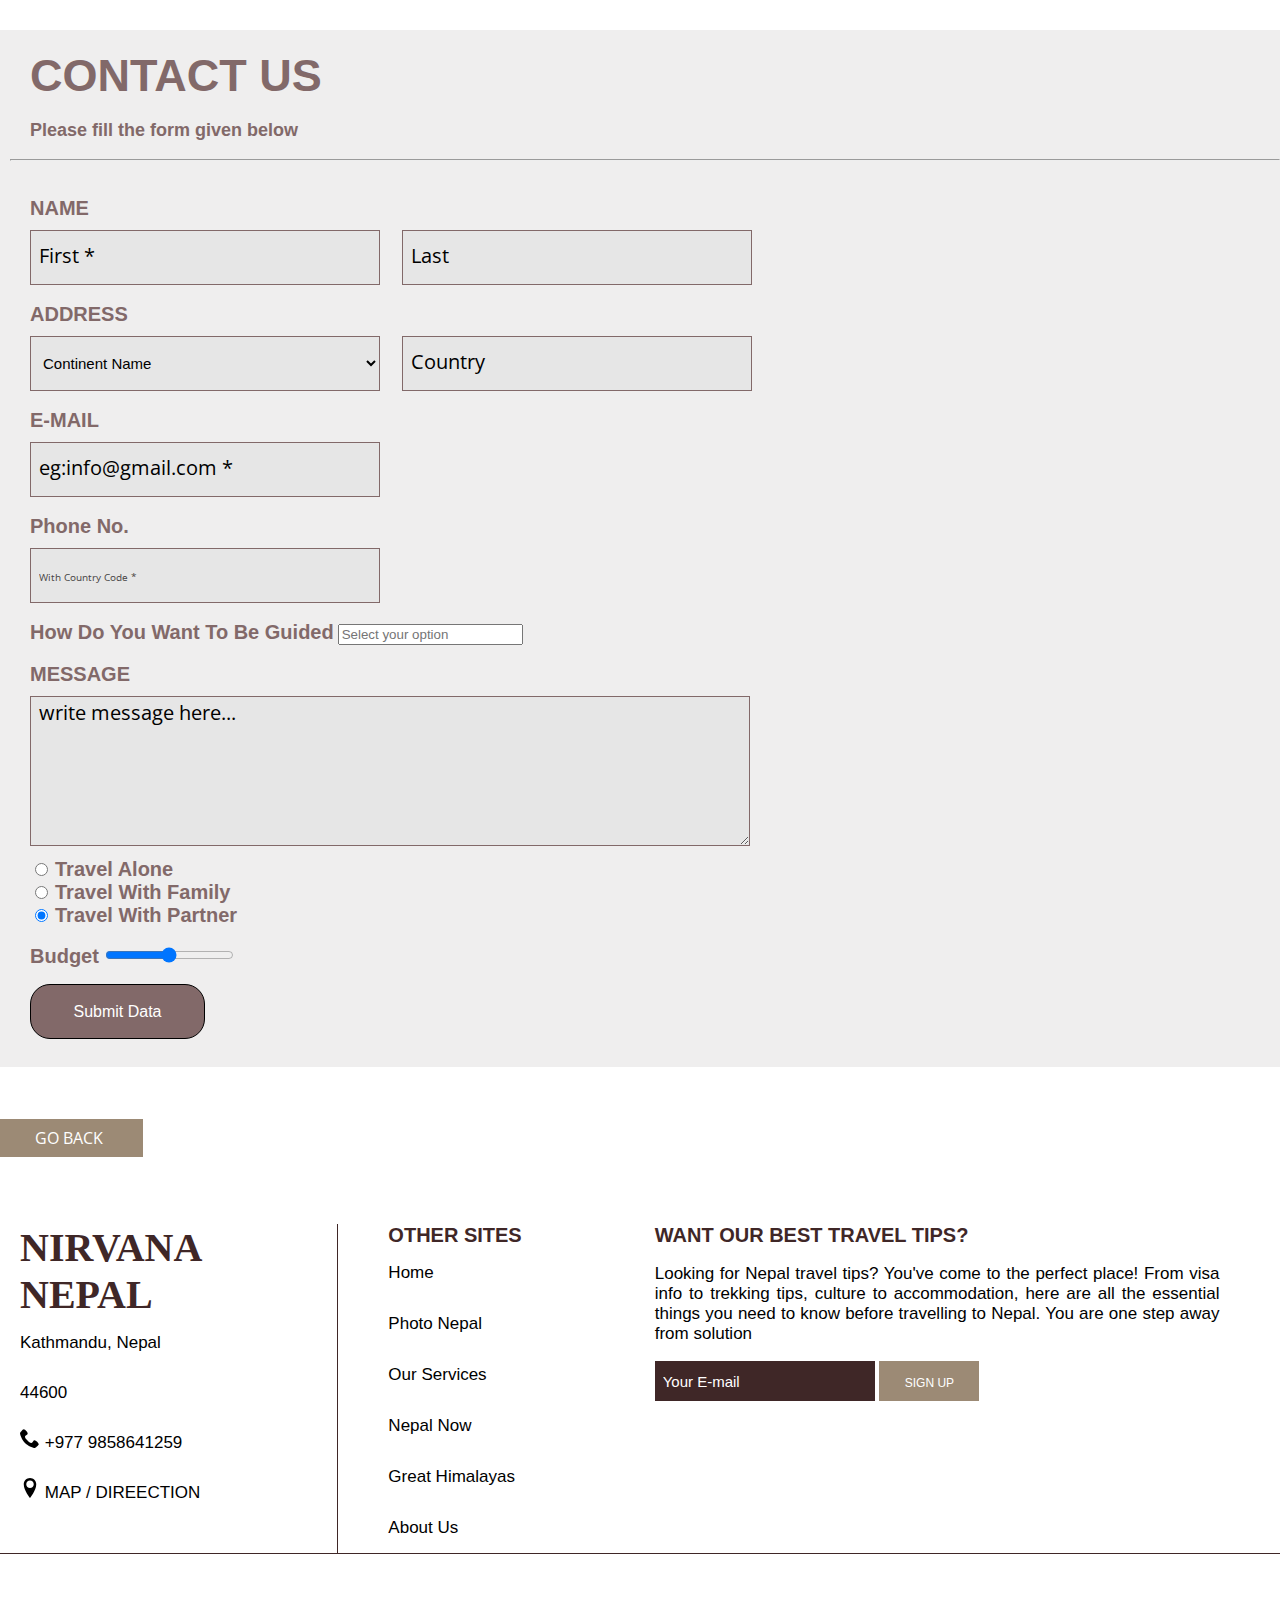
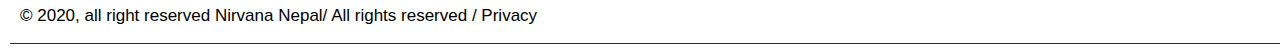
<file: contactform.html>
<!DOCTYPE html>
<html lang="en">
<head>
    <meta charset="UTF-8">
    <meta http-equiv="X-UA-Compatible" content="IE=edge">
    <meta name="viewport" content="width=device-width, initial-scale=1.0">  
    <title>contactform</title>
    <link rel="stylesheet"
    href="https://cdn.jsdelivr.net/npm/bootstrap@5.2.0/dist/css/bootstrap.min.css" rel="stylesheet" integrity="sha384-gH2yIJqKdNHPEq0n4Mqa/HGKIhSkIHeL5AyhkYV8i59U5AR6csBvApHHNl/vI1Bx" crossorigin="anonymous">
    
    <script src="https://cdn.jsdelivr.net/npm/bootstrap@5.2.0/dist/js/bootstrap.bundle.min.js" integrity="sha384-A3rJD856KowSb7dwlZdYEkO39Gagi7vIsF0jrRAoQmDKKtQBHUuLZ9AsSv4jD4Xa" crossorigin="anonymous"></script>
    
    <!---->
    <link rel="preconnect" href="https://fonts.googleapis.com">
    <link rel="preconnect" href="https://fonts.gstatic.com" crossorigin>
    <link href="https://fonts.googleapis.com/css2?family=Open+Sans:ital,wght@0,300;0,400;0,500;0,600;0,700;1,300;1,400&display=swap" rel="stylesheet">

    <link rel="stylesheet" href="./css/conttact.css" />
    <link rel="stylesheet" href="./css/grid.css" />

</head>
<body>
    

    <div class="pcontact-block clearfix">       
        <div class="form_fill clearfix">
            <h2 class="form_fill_title">CONTACT US</h2>
            
            <div class="form--text">
                <p>Please fill the form given below</p>
            </div>
            <hr>
            <form action="#" method="get" name="contact_form">       
                <ul class="contact-fill">
                  
                    <li>   
                        <label for="fname">NAME </label> <br/>            
                        <input type="text" name="Fullname" value="" placeholder="First *" id="fname" required="required" />
                        <input type="text" name="Fullname" value="" placeholder="Last " id="fname"  />
                    </li>
                    <li>
                        <label for="address">ADDRESS</label> <br/>
                        <select name="address" id="paddress" >
                        <option>Continent Name</option>
                        <option value="1">Asia</option>
                        <option value="1">Europe</option>
                        <option value="1">North America</option>
                        <option value="1">South America</option>
                        <option value="1">Antartica</option>
                        <option value="1">Africa</option>
                        <option value="1">Australia</option>
                        </select>
                        <input type="text" name="address" value="" placeholder="Country"  id="address" required="required" />
                    </li>
                    <li>
                        <label for="email">E-MAIL</label> <br/>
                        <input type="email" name="email" value="" placeholder="eg:info@gmail.com *"  id="email" required="required" />
                    </li>
                    <li>
                        <label for="phone1">Phone No.</label> <br/>
                        <input type="phone" name="phone" value="" placeholder="With Country Code *"  id="phone" required="required"/>
                    </li>
                    <li>
                        <label for="exampleDataList" class="form-label">How Do You Want To Be Guided</label>
                        <input class="form-control" list="datalistOptions" id="exampleDataList" placeholder="Select your option">
                        <datalist id="datalistOptions">
                        <option value="Message">
                        <option value="Phone call">
                        <option value="Email">
                        </datalist>
                    </li>
                </BR>
                    <li>
                        <label for="message">MESSAGE</label> <br/>
                        <textarea name="message" id="message" cols="60" rows="60" id="message" placeholder="write message here..."></textarea>
                    </li>
                    <li>
                    <div class="form-check">
                        <input class="form-check-input" type="radio" name="flexRadioDefault" id="flexRadioDefault1">
                        <label class="form-check-label" for="flexRadioDefault1">
                          Travel Alone
                        </label>
                      </div>
                    </li>
                      <li><div class="form-check">
                        <input class="form-check-input" type="radio" name="flexRadioDefault" id="flexRadioDefault2" checked>
                        <label class="form-check-label" for="flexRadioDefault2">
                          Travel With Family
                        </label>
                      </div>
                    </li>
                      <li><div class="form-check">
                        <input class="form-check-input" type="radio" name="flexRadioDefault" id="flexRadioDefault2" checked>
                        <label class="form-check-label" for="flexRadioDefault2">
                          Travel With Partner
                        </label>
                      </div></li>
                      <br>
                      <li><label for="customRange1" class="form-label">Budget</label>
                        <input type="range" class="form-range" id="customRange1"></li>
                      
                </ul>
                
                    <div class="botton-group">
                    <button type="submit" name="submit" id="submit"> Submit Data</button> 
                <!-- <input type="reset" name="reset" id="reset" value="Reset Data" /> -->
                    </div>
                    
            </form> 
        </div>


        <div class="go-back">
            <a href="index.html" title="go back" class="button">GO BACK </a>
        </div>
    </div>

    <div class="footer-block">
        <div class="footer__top">
            <div class="footer__content clearfix">
                    <div class="col col3">
                        <div class="footer__text1">
                            <div class="content-box1">
                                <h4 class="institute_name">NIRVANA NEPAL</h4>
                                    <ul class="footer-list1">
                                        <li><h class="institute_location">Kathmandu, Nepal</h></li>
                                        <li><h class="institute_streetname">44600</h></li>
                                    </ul>
                                    <ul class="phone">
                                        <!-- <li>
                                            <a href="#" title="phone">
                                                <svg aria-hidden="true" role="img" width="32" height="32">
                                                    <use xlink:href="#phone" x="0" y="0"></use>  
                                                </svg>
                                            </a>
                                        </li>
                                        <li><h class="footer-phone">+977 9858641259</h></li> -->
                                        <li class="icon-call"><a href="#" title="Call">
                                            <svg aria-hidden="true" role="img" width="32" height="32">
                                                <use xlink:href="#icon-call" x="0" y="0"></use>
                                            </svg>
                                        </a></li>
                                        <!-- <li><h5 class="call">01-5007672, +977-9861566979</h5></li><br> -->
                                        <li><h class="footer-phone">+977 9858641259</h></li>
                                    </ul>
                                    <ul class="location">
                                        <li>
                                            <a href="#" title="location">
                                                <svg aria-hidden="true" role="img" width="32" height="32">
                                                    <use xlink:href="#location" x="0" y="0"></use>  
                                                </svg>
                                            </a>
                                        </li>
                                        <li><h class="footer-location">MAP / DIREECTION</h></li>
                                    </ul>
                            </div>
                        </div>
                    </div>
                    <div class="col col3 ">
                            <div class="footer__text2">
                                <div class="content-box2">
                                    <h4 class="links">OTHER SITES</h4>
                                    <ul class="footer-list2">
                                        <li><a href="index.html" title="Home">Home</a></li>
                                        <li><a href="#festival" title="web_design">Photo Nepal</a></li>
                                        <li><a href="page.html" title="Our Services">Our Services</a></li>
                                        <li><a href="page.html" title="Blog">Nepal Now</a></li>
                                        <li><a href="page.html" title="digital_marketing">Great Himalayas</a></li>   
                                        <li><a href="page.html" title="about_us">About Us</a></li>
                                    </ul>
                                </div>
                            </div>  
                    </div>  
                    <div class="col col6 ">
                            <div class="footer__text3">
                                <div class="content-box3">
                                        <div class="footer-list3">
                                            <h class="advice">WANT OUR BEST TRAVEL TIPS?</h>
                                            <p>Looking for Nepal travel tips? You've come to the perfect place! From visa info to trekking tips, culture to accommodation, here are all the essential things you need to know before travelling to Nepal.
                                                 You are one step away from solution </p>
                                        </div>
                                        <div class="footer-email-form">
                                            <input type="email" name="email" value="" placeholder="Your E-mail"  id="femail" />
                                            <button type="submit" name="submit" id="fbtn"> SIGN  UP</button> 
                                            
                                        </div>                    
                                </div>    
                            </div>  
                    </div>                   
            </div>  
        </div> 

        <div class="footer__bottom">
            <div class="footer__content">
                <div class="footer__bottom__text">
                    <p>&copy 2020, all right reserved
                        Nirvana Nepal/ All rights reserved / Privacy</p>
                </div>
            </div>
        </div>                              
    </div> 
   
        <!-- <div class="footer-block">
            <div class="footer__top">
                <div class="footer__content clearfix">
                        <div class="col col3">
                            <div class="footer__text1">
                                <div class="content-box1">
                                    <h4 class="institute_name">NIRVANA NEPAL</h4>
                                        <ul class="footer-list1">
                                            <li><h class="institute_location">Kathmandu, Nepal</h></li>
                                            <li><h class="institute_streetname">44600</h></li>
                                        </ul>
                                        <ul class="phone">
                                            <li>
                                                <a href="#" title="phone">
                                                    <svg aria-hidden="true" role="img" width="32" height="32">
                                                        <use xlink:href="#phone" x="0" y="0"></use>  
                                                    </svg>
                                                </a>
                                            </li>
                                            <li><h class="footer-phone">+977 9858641259</h></li>
                                        </ul>
                                        <ul class="location">
                                            <li>
                                                <a href="#" title="location">
                                                    <svg aria-hidden="true" role="img" width="32" height="32">
                                                        <use xlink:href="#location" x="0" y="0"></use>  
                                                    </svg>
                                                </a>
                                            </li>
                                            <li><h class="footer-location">MAP / DIREECTION</h></li>
                                        </ul>
                                </div>
                            </div>
                        </div>
                        <div class="col col3 ">
                                <div class="footer__text2">
                                    <div class="content-box2">
                                        <h4 class="links">OTHER SITES</h4>
                                        <ul class="footer-list2">
                                            <li><a href="page.html" title="Home">Home</a></li>
                                            <li><a href="page.html" title="web_design">Photo Nepal</a></li>
                                            <li><a href="page.html" title="Our Services">Our Services</a></li>
                                            <li><a href="page.html" title="Blog">Nepal Now</a></li>
                                            <li><a href="page.html" title="digital_marketing">Great Himalayas</a></li>   
                                            <li><a href="page.html" title="about_us">About Us</a></li>
                                        </ul>
                                    </div>
                                </div>  
                        </div>  
                        <div class="col col6 ">
                                <div class="footer__text3">
                                    <div class="content-box3">
                                            <div class="footer-list3">
                                                <h class="advice">WANT OUR BEST TRAVEL TIPS?</h>
                                                <p>Looking for Nepal travel tips? You've come to the perfect place! From visa info to trekking tips, culture to accommodation, here are all the essential things you need to know before travelling to Nepal.
                                                     You are one step away from solution </p>
                                            </div>
                                            <div class="footer-email-form">
                                                <input type="email" name="email" value="" placeholder="Your E-mail"  id="femail" />
                                                <button type="submit" name="submit" id="fbtn"> SIGN  UP</button> 
                                                
                                            </div>                    
                                    </div>    
                                </div>  
                        </div>                   
                </div>  
            </div> 

            <div class="footer__bottom">
                <div class="footer__content">
                    <div class="footer__bottom__text">
                        <p>&copy 2020, all right reserved
                            Nirvana Nepal/ All rights reserved / Privacy</p>
                    </div>
                </div>
            </div>                              
        </div>                              -->

     
   
    <svg xmls="https://www.w3.org/2000/svg" style="width:0; height:0; position: absolute;">
        <defs>
            
            <symbol id="youtube" viewBox="0 0 32 32">  
                <title>youtube</title>
                <path fill="currentColor"  d="M31.681 9.6c0 0-0.313-2.206-1.275-3.175-1.219-1.275-2.581-1.281-3.206-1.356-4.475-0.325-11.194-0.325-11.194-0.325h-0.012c0 0-6.719 0-11.194 0.325-0.625 0.075-1.987 0.081-3.206 1.356-0.963 0.969-1.269 3.175-1.269 3.175s-0.319 2.588-0.319 5.181v2.425c0 2.587 0.319 5.181 0.319 5.181s0.313 2.206 1.269 3.175c1.219 1.275 2.819 1.231 3.531 1.369 2.563 0.244 10.881 0.319 10.881 0.319s6.725-0.012 11.2-0.331c0.625-0.075 1.988-0.081 3.206-1.356 0.962-0.969 1.275-3.175 1.275-3.175s0.319-2.587 0.319-5.181v-2.425c-0.006-2.588-0.325-5.181-0.325-5.181zM12.694 20.15v-8.994l8.644 4.513-8.644 4.481z"></path>
            </symbol>

            <symbol id="twitter" viewBox="0 0 32 32">
                <title>twitter</title>
                <path fill="currentColor" d="M32 7.075c-1.175 0.525-2.444 0.875-3.769 1.031 1.356-0.813 2.394-2.1 2.887-3.631-1.269 0.75-2.675 1.3-4.169 1.594-1.2-1.275-2.906-2.069-4.794-2.069-3.625 0-6.563 2.938-6.563 6.563 0 0.512 0.056 1.012 0.169 1.494-5.456-0.275-10.294-2.888-13.531-6.862-0.563 0.969-0.887 2.1-0.887 3.3 0 2.275 1.156 4.287 2.919 5.463-1.075-0.031-2.087-0.331-2.975-0.819 0 0.025 0 0.056 0 0.081 0 3.181 2.263 5.838 5.269 6.437-0.55 0.15-1.131 0.231-1.731 0.231-0.425 0-0.831-0.044-1.237-0.119 0.838 2.606 3.263 4.506 6.131 4.563-2.25 1.762-5.075 2.813-8.156 2.813-0.531 0-1.050-0.031-1.569-0.094 2.913 1.869 6.362 2.95 10.069 2.95 12.075 0 18.681-10.006 18.681-18.681 0-0.287-0.006-0.569-0.019-0.85 1.281-0.919 2.394-2.075 3.275-3.394z"></path>
            </symbol>

            <symbol id="facebook" viewBox="0 0 32 32">
                <title>facebook</title>
                <path fill="currentColor" d="M19 6h5v-6h-5c-3.86 0-7 3.14-7 7v3h-4v6h4v16h6v-16h5l1-6h-6v-3c0-0.542 0.458-1 1-1z"></path>
            </symbol>

            <symbol id="linkedin" viewBox="0 0 32 32">
                <title>linkedin</title>
                <path fill="currentColor" d="M12 12h5.535v2.837h0.079c0.77-1.381 2.655-2.837 5.464-2.837 5.842 0 6.922 3.637 6.922 8.367v9.633h-5.769v-8.54c0-2.037-0.042-4.657-3.001-4.657-3.005 0-3.463 2.218-3.463 4.509v8.688h-5.767v-18z"></path>
                <path fill="currentColor" d="M2 12h6v18h-6v-18z"></path>
                <path fill="currentColor" d="M8 7c0 1.657-1.343 3-3 3s-3-1.343-3-3c0-1.657 1.343-3 3-3s3 1.343 3 3z"></path>
            </symbol>

            <symbol id="instagram" viewBox="0 0 32 32">
                <title>instagram</title>
                <path fill="currentColor" d="M16 2.881c4.275 0 4.781 0.019 6.462 0.094 1.563 0.069 2.406 0.331 2.969 0.55 0.744 0.288 1.281 0.638 1.837 1.194 0.563 0.563 0.906 1.094 1.2 1.838 0.219 0.563 0.481 1.412 0.55 2.969 0.075 1.688 0.094 2.194 0.094 6.463s-0.019 4.781-0.094 6.463c-0.069 1.563-0.331 2.406-0.55 2.969-0.288 0.744-0.637 1.281-1.194 1.837-0.563 0.563-1.094 0.906-1.837 1.2-0.563 0.219-1.413 0.481-2.969 0.55-1.688 0.075-2.194 0.094-6.463 0.094s-4.781-0.019-6.463-0.094c-1.563-0.069-2.406-0.331-2.969-0.55-0.744-0.288-1.281-0.637-1.838-1.194-0.563-0.563-0.906-1.094-1.2-1.837-0.219-0.563-0.481-1.413-0.55-2.969-0.075-1.688-0.094-2.194-0.094-6.463s0.019-4.781 0.094-6.463c0.069-1.563 0.331-2.406 0.55-2.969 0.288-0.744 0.638-1.281 1.194-1.838 0.563-0.563 1.094-0.906 1.838-1.2 0.563-0.219 1.412-0.481 2.969-0.55 1.681-0.075 2.188-0.094 6.463-0.094zM16 0c-4.344 0-4.887 0.019-6.594 0.094-1.7 0.075-2.869 0.35-3.881 0.744-1.056 0.412-1.95 0.956-2.837 1.85-0.894 0.888-1.438 1.781-1.85 2.831-0.394 1.019-0.669 2.181-0.744 3.881-0.075 1.713-0.094 2.256-0.094 6.6s0.019 4.887 0.094 6.594c0.075 1.7 0.35 2.869 0.744 3.881 0.413 1.056 0.956 1.95 1.85 2.837 0.887 0.887 1.781 1.438 2.831 1.844 1.019 0.394 2.181 0.669 3.881 0.744 1.706 0.075 2.25 0.094 6.594 0.094s4.888-0.019 6.594-0.094c1.7-0.075 2.869-0.35 3.881-0.744 1.050-0.406 1.944-0.956 2.831-1.844s1.438-1.781 1.844-2.831c0.394-1.019 0.669-2.181 0.744-3.881 0.075-1.706 0.094-2.25 0.094-6.594s-0.019-4.887-0.094-6.594c-0.075-1.7-0.35-2.869-0.744-3.881-0.394-1.063-0.938-1.956-1.831-2.844-0.887-0.887-1.781-1.438-2.831-1.844-1.019-0.394-2.181-0.669-3.881-0.744-1.712-0.081-2.256-0.1-6.6-0.1v0z"></path>
                <path fill="currentColor" d="M16 7.781c-4.537 0-8.219 3.681-8.219 8.219s3.681 8.219 8.219 8.219 8.219-3.681 8.219-8.219c0-4.537-3.681-8.219-8.219-8.219zM16 21.331c-2.944 0-5.331-2.387-5.331-5.331s2.387-5.331 5.331-5.331c2.944 0 5.331 2.387 5.331 5.331s-2.387 5.331-5.331 5.331z"></path>
                 <path fill="currentColor" d="M26.462 7.456c0 1.060-0.859 1.919-1.919 1.919s-1.919-0.859-1.919-1.919c0-1.060 0.859-1.919 1.919-1.919s1.919 0.859 1.919 1.919z"></path>
            </symbol>

            <symbol id="user" viewbox="0 0 32 32">
                <title>user</title>
                <path fill="currentcolor" d="M18 22.082v-1.649c2.203-1.241 4-4.337 4-7.432 0-4.971 0-9-6-9s-6 4.029-6 9c0 3.096 1.797 6.191 4 7.432v1.649c-6.784 0.555-12 3.888-12 7.918h28c0-4.030-5.216-7.364-12-7.918z"></path>
            </symbol>

            <symbol id="calender" viewbox="0 0 32 32" >
                <title>calendar</title>
                <path fill="currentcolor" d="M10 12h4v4h-4zM16 12h4v4h-4zM22 12h4v4h-4zM4 24h4v4h-4zM10 24h4v4h-4zM16 24h4v4h-4zM10 18h4v4h-4zM16 18h4v4h-4zM22 18h4v4h-4zM4 18h4v4h-4zM26 0v2h-4v-2h-14v2h-4v-2h-4v32h30v-32h-4zM28 30h-26v-22h26v22z"></path>
            </symbol>
            
            <symbol id="icon-call" viewbox="0 0 32 32" >
                <title>phone</title>
                <path fill="currentcolor" d="M22 20c-2 2-2 4-4 4s-4-2-6-4-4-4-4-6 2-2 4-4-4-8-6-8-6 6-6 6c0 4 4.109 12.109 8 16s12 8 16 8c0 0 6-4 6-6s-6-8-8-6z"></path>
            </symbol>

            <symbol id="location" viewbox="0 0 32 32" >
                <title>location</title>
                <path fill="currentcolor" d="M16 0c-5.523 0-10 4.477-10 10 0 10 10 22 10 22s10-12 10-22c0-5.523-4.477-10-10-10zM16 16c-3.314 0-6-2.686-6-6s2.686-6 6-6 6 2.686 6 6-2.686 6-6 6z"></path>
            </symbol>
            
        </defs>
    </svg>
  
    </body>
    </html>
</file>
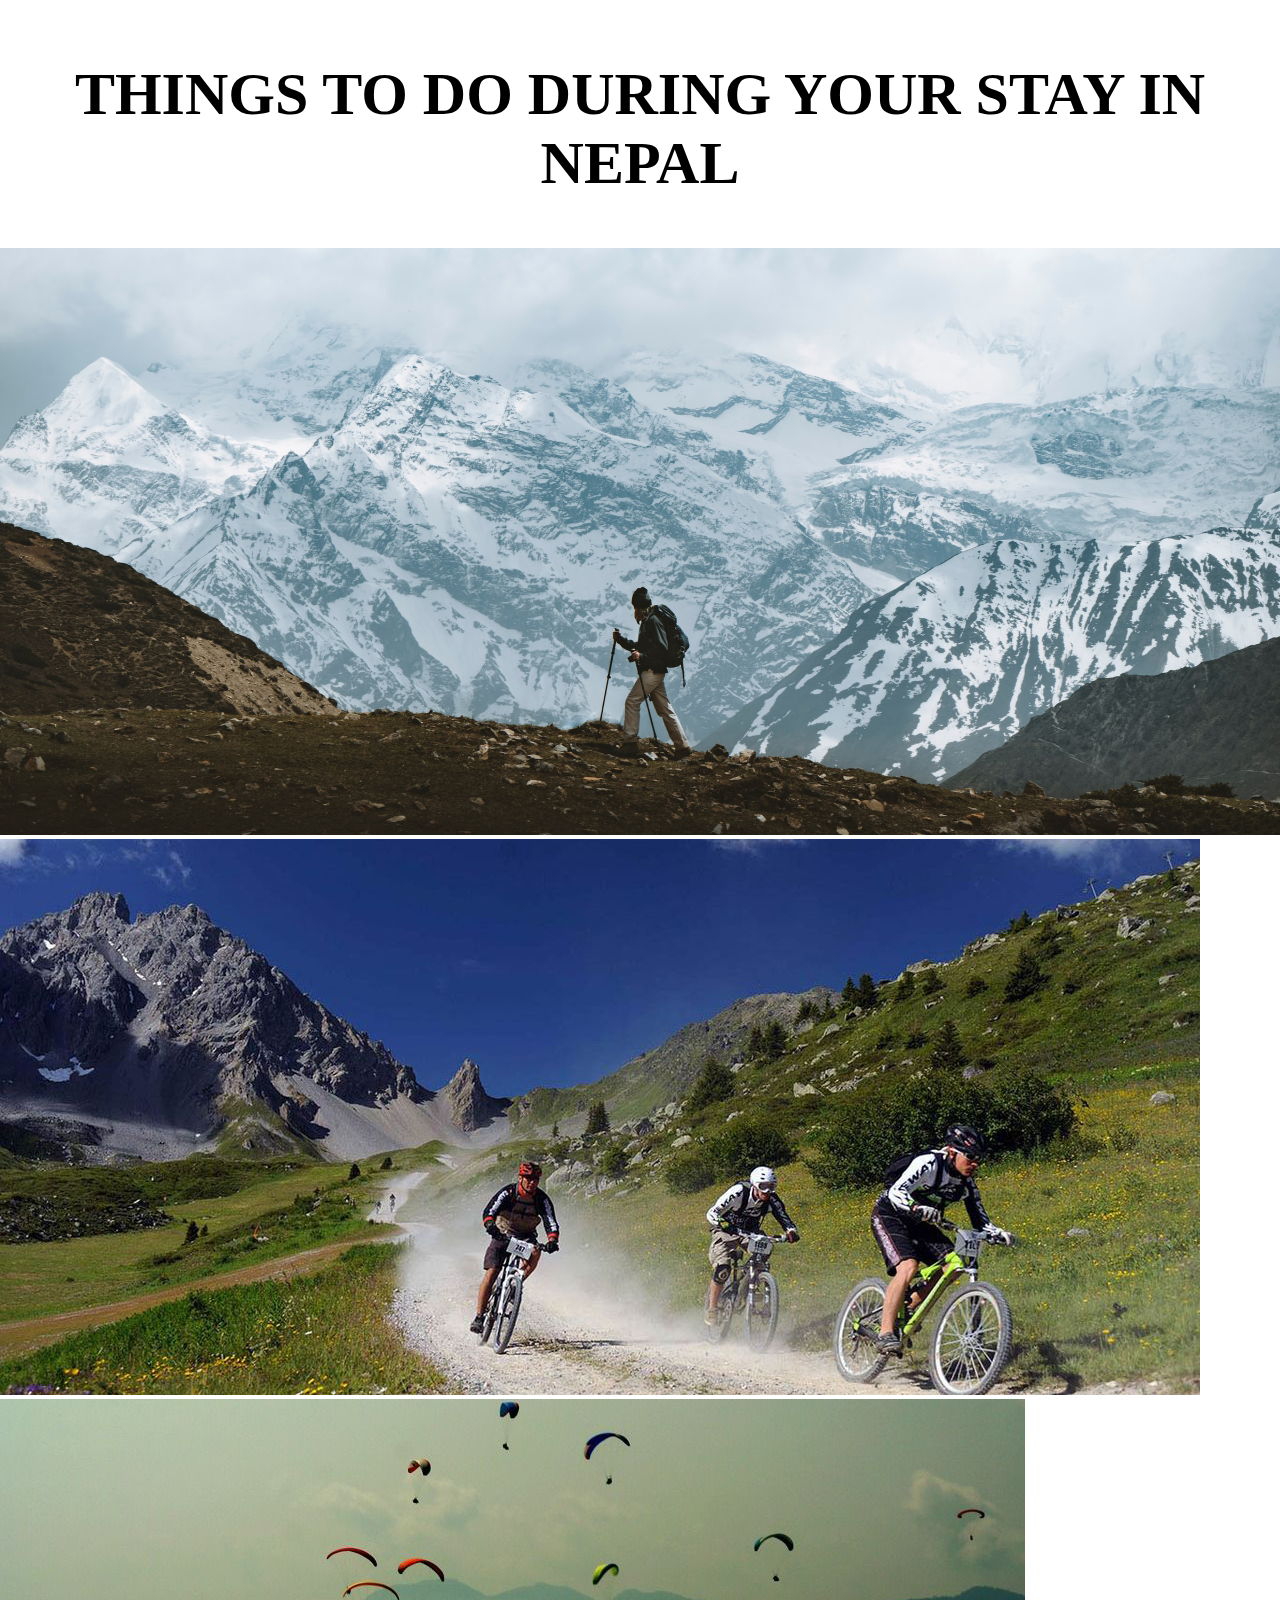
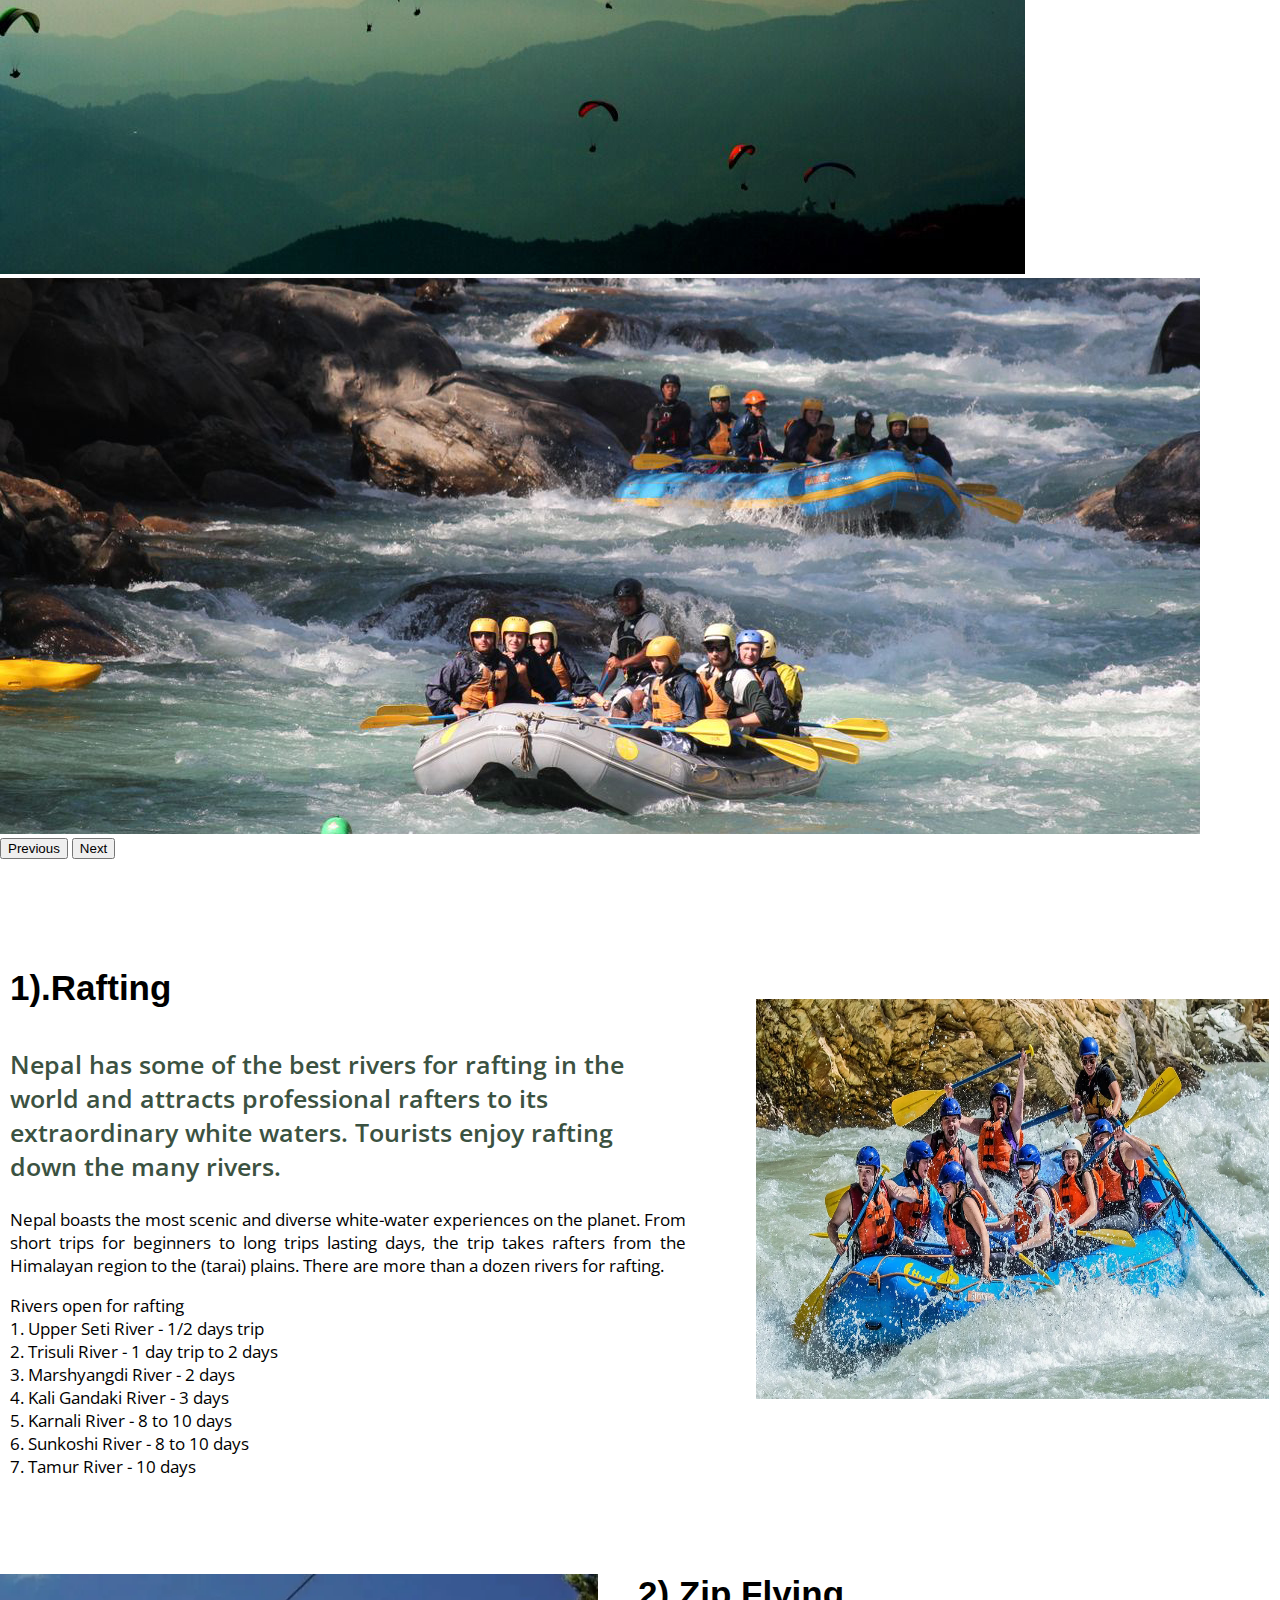
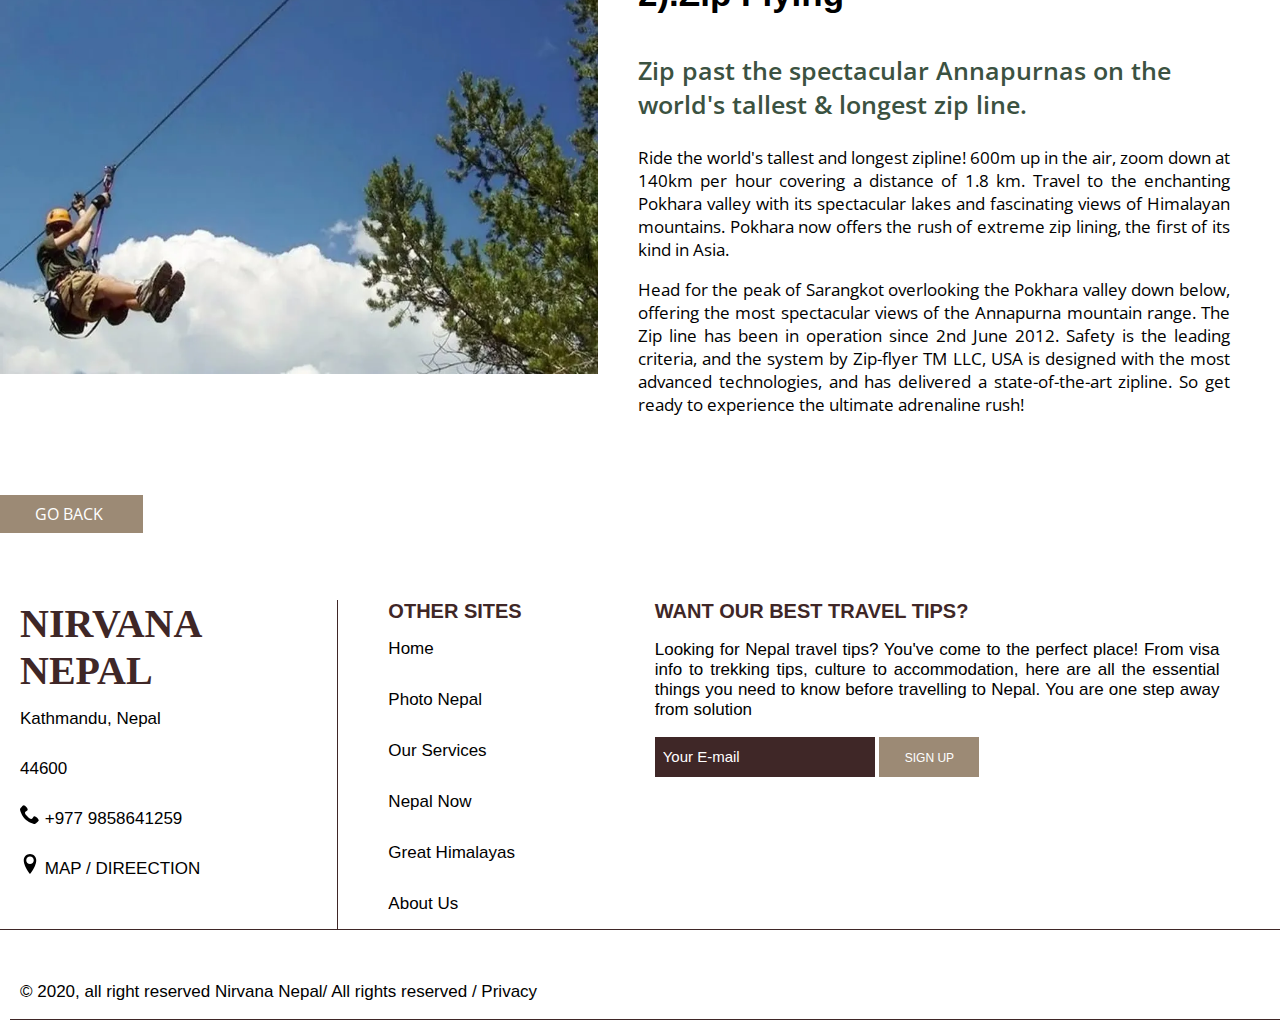
<file: things.html>
<!DOCTYPE html>
<html lang="en">
<head>
    <meta charset="UTF-8">
    <meta http-equiv="X-UA-Compatible" content="IE=edge">
    <meta name="viewport" content="width=device-width, initial-scale=1.0">  
    <title>things to do</title>
    <link rel="stylesheet"
    href="https://cdn.jsdelivr.net/npm/bootstrap@5.2.0/dist/css/bootstrap.min.css" rel="stylesheet" integrity="sha384-gH2yIJqKdNHPEq0n4Mqa/HGKIhSkIHeL5AyhkYV8i59U5AR6csBvApHHNl/vI1Bx" crossorigin="anonymous">
    
    <script src="https://cdn.jsdelivr.net/npm/bootstrap@5.2.0/dist/js/bootstrap.bundle.min.js" integrity="sha384-A3rJD856KowSb7dwlZdYEkO39Gagi7vIsF0jrRAoQmDKKtQBHUuLZ9AsSv4jD4Xa" crossorigin="anonymous"></script>
    
    <!---->
    <link rel="preconnect" href="https://fonts.googleapis.com">
    <link rel="preconnect" href="https://fonts.gstatic.com" crossorigin>
    <link href="https://fonts.googleapis.com/css2?family=Open+Sans:ital,wght@0,300;0,400;0,500;0,600;0,700;1,300;1,400&display=swap" rel="stylesheet">

    <link rel="stylesheet" href="./css/style2.css" />
    <link rel="stylesheet" href="./css/conttact.css" />
    <link rel="stylesheet" href="./css/grid.css" />

</head>
<body>
    <div class="row clearfix">
        <div class="col col12">
            <div class="things-blog">
                <h1>Things to do during your stay in Nepal</h1>
            </div>
        </div>
    </div>
    
    
    <!--slideshow-->
    <div class="himlaya__block">
        <div id="carouselExampleControls" class="carousel slide" data-bs-ride="carousel">
            <div class="carousel-inner">
                
            
                <div class="carousel-item active">
                    <img src="./upload/himalaya/peter-thomas-gJK2G-7IF1A-unsplash.jpg" class="d-block w-100" alt="...">
                </div>
                <div class="carousel-item">
                    <img src="./images/Nepal/Things/Mountain-Biking-in-Nepal-.jpg" class="d-block w-100" alt="...">
                </div>
                <div class="carousel-item">
                    <img src="./images/Nepal/Things/paraglide.jpg" class="d-block w-100" alt="...">
                </div>
                <div class="carousel-item">
                    <img src="./images/Nepal/Things/trishuli-river.jpg" class="d-block w-100" alt="...">
                </div>
            </div>
            <button class="carousel-control-prev" type="button" data-bs-target="#carouselExampleControls" data-bs-slide="prev">
            <span class="carousel-control-prev-icon" aria-hidden="true"></span>
            <span class="visually-hidden">Previous</span>
            </button>
            <button class="carousel-control-next" type="button" data-bs-target="#carouselExampleControls" data-bs-slide="next">
            <span class="carousel-control-next-icon" aria-hidden="true"></span>
            <span class="visually-hidden">Next</span>
            </button>
        </div>             
    </div>
   
    <!-- <div class="row clearfix">
        <div class="col col6">
            
            <div class="list-blog">
                <ul>
                    <li><h2>1).Rafting</h2>
                        <p> Nepal boasts the most scenic and diverse white-water experiences on the planet. From short trips for beginners to long trips lasting days, the trip takes rafters from the Himalayan region to the (tarai) plains. There are more than a dozen rivers for rafting.

                        Nepal's rivers descend from the highest mountains of the world, growing bigger along the way. Rafters enjoy breaks and meals along stretches of white sandy beaches. There are also stops at waterfalls where people swim in the pool and take a shower in the natural waters flowing down. Water sports and hikes are also part of the adventure along the riverside.</p>
                        
                        <p>Rivers open for rafting<br/>

                            1. Upper Seti River - 1/2 days trip<br>
                            
                            2. Trisuli River - 1 day trip to 2 days<br>
                            
                            3. Marshyangdi River - 2 days<br>
                            
                            4. Kali Gandaki River - 3 days<br>
                            
                            5. Karnali River - 8 to 10 days<br>
                            
                            6. Sunkoshi River - 8 to 10 days<br>
                            
                            7. Tamur River - 10 days </p>
                            <center><img src="./images/Nepal/raftty.jpg"></center>
                    </li>
                    <li><h2>2).Zip Flying</h2>
                        <p>Head for the peak of Sarangkot overlooking the Pokhara valley down below, offering the most spectacular views of the Annapurna mountain range.

                            The Zip line has been in operation since 2nd June 2012. Safety is the leading criteria, and the system by Zip-flyer TM LLC, USA is designed with the most advanced technologies, and has delivered a state-of-the-art zipline. So get ready to experience the ultimate adrenaline rush!</p>
                            <center><img src="./images/Nepal/zipfly.jpg"></center>
                    </li>
                    <li>
                        <h2>3).Paragliding</h2>
                        <p>Head for the peak of Sarangkot overlooking the Pokhara valley down below, offering the most spectacular views of the Annapurna mountain range.

                            The Zip line has been in operation since 2nd June 2012. Safety is the leading criteria, and the system by Zip-flyer TM LLC, USA is designed with the most advanced technologies, and has delivered a state-of-the-art zipline. So get ready to experience the ultimate adrenaline rush!</p>
                            <center><img src="./images/Nepal/paragliding.jpg"></center>
                    </li>
                    <li>
                        <h2>4).Nagarkot sunrise & sunset</h2>
                        <p>Start your day on a positive note or end it in a magical way by witnessing the magic of the sun during the golden hour from the hills of Nagarkot.<br>
                            They say gratitude is the best attitude, watching the sunrise and set helps one stay grateful and inspired. If you are someone who keeps chasing sunsets, the charming town of Nagarkot is the place to be. Popular among both locals and tourists you can witness the spectacular beauty of the sun and the areas surrounding it from the comfort of your hotel or by visiting the popular view tower. Located at a short distance of 32 km from the capital city of Kathmandu, the laidback hills of Nagarkot have a lot to offer to visitors. It is a small hilly settlement untouched by the passing of time.</p>
                            <center><img src="./images/Nepal/sunrise.jpg"></center>
                    </li>
                    <li>
                        <h2>5).Mountain Biking</h2>
                        <p>If you like riding, try motor biking in Nepal. The rush of exploring Nepal on a motorcycle, traveling across the lowlands, crossing the hills, ascending the mountains, while relishing the vibrant landscapes is an experience on its own. The ride is adventure packed with thrills and excitement, with natural beauty abounding throughout the country. 

                            Biking entails quick change of scenery, diverse terrain and climate conditions, colorful settlements and cultural experiences as you explore the vastness in a short period of time. Tours can be tailored to your specific requirements and can last as many days as you want. One can literally bike from the flatlands of Terai at sea level to above 3,000 m in Nepal in about a period of couple of days.</p>
                        <center><img src="./images/Nepal/mountainbiking.jpg" alt=""></center>
                    </li>
                    <li>
                        <h2>6).Trekking</h2>
                        <p>Trekking in Nepal today is completely different from that of the 1960s. In all the main trekking areas, the National Parks and Conservation Areas lodges have been established where trekkers can find accommodation, food and meet other trekkers and locals along the way. A majority of the trails are well maintained and in many cases are sign-posted.

                            The lodges are well appointed and have facilities for charging batteries and the larger villages often have email facilities. The length, the difficulty and timing of the treks vary greatly and to add to that once outside of the main trekking areas, transport becomes more problematic and often involves at least two journeys made on domestic scheduled flights. Many treks in Nepal begin with a domestic flight to the starting point and many are in remote areas with no road access. Several days of trekking is required to reach the higher mountain areas from the local centers of population and administration.</p>
                        <center><img src="./images/Nepal/trekk.jpg" alt=""></center>
                    </li>
                </ul>
            </div>
        
    </div> -->

    <!-- <div class="thingstodo_block">
        <div class="col col7">
            <h2 class="list-blog">1).Rafting</h2>
            <div class="text-blog">
                <p> Nepal boasts the most scenic and diverse white-water experiences on the planet. From short trips for beginners to long trips lasting days, the trip takes rafters from the Himalayan region to the (tarai) plains. There are more than a dozen rivers for rafting.

                    Nepal's rivers descend from the highest mountains of the world, growing bigger along the way. Rafters enjoy breaks and meals along stretches of white sandy beaches. There are also stops at waterfalls where people swim in the pool and take a shower in the natural waters flowing down. Water sports and hikes are also part of the adventure along the riverside.</p>
                    
                    <p>Rivers open for rafting<br/>

                        1. Upper Seti River - 1/2 days trip<br>
                        
                        2. Trisuli River - 1 day trip to 2 days<br>
                        
                        3. Marshyangdi River - 2 days<br>
                        
                        4. Kali Gandaki River - 3 days<br>
                        
                        5. Karnali River - 8 to 10 days<br>
                        
                        6. Sunkoshi River - 8 to 10 days<br>
                        
                        7. Tamur River - 10 days 
                    </p>
            </div>
        </div>
        <div class="image-block">
            <div class="col col5">
                <img src="./images/Nepal/raftty.jpg">
            </div> 
        </div>
    </div> -->
    
    <div class="entry-block">
        <div class="introduction__content clearfix">
            <div class="col col7">
                <h2 class="introduction__title">1).Rafting</h2>
                <div class="introduction__text">
                    <p class="zip">Nepal has some of the best rivers for rafting in the world and attracts professional rafters to its extraordinary white waters. Tourists enjoy rafting down the many rivers.</p>
                    <p> Nepal boasts the most scenic and diverse white-water experiences on the planet. From short trips for beginners to long trips lasting days, the trip takes rafters from the Himalayan region to the (tarai) plains. There are more than a dozen rivers for rafting.</p>
                        
                        <p>Rivers open for rafting<br/>
    
                            1. Upper Seti River - 1/2 days trip<br>
                            
                            2. Trisuli River - 1 day trip to 2 days<br>
                            
                            3. Marshyangdi River - 2 days<br>
                            
                            4. Kali Gandaki River - 3 days<br>
                            
                            5. Karnali River - 8 to 10 days<br>
                            
                            6. Sunkoshi River - 8 to 10 days<br>
                            
                            7. Tamur River - 10 days 
                        </p>
                </div>
            </div>
            <div class="introduction__item">
                <div class="col col5">
                    <img src="./images/Nepal/raftty.jpg" width="600" height="400" alt="" 
                    style="float: left; margin-right: 40px;  margin-bottom: 20px; " />
                    
                </div> 
            </div>    
        </div>

        <div class="introduction__content clearfix">

            <img src="./images/Nepal/zipfly.jpg" width="598" height="400" alt="" 
            style="float: left; margin-right: 40px;  margin-bottom: 20px; " />
            <h2 class="introduction__title">2).Zip Flying</h2>
            <div class="introduction__text">
                <p class="zip">Zip past the spectacular Annapurnas on the world's tallest & longest zip line.</p>
                   <p>Ride the world's tallest and longest zipline! 600m up in the air, zoom down at 140km per hour covering a distance of 1.8 km.
                    
                    Travel to the enchanting Pokhara valley with its spectacular lakes and fascinating views of Himalayan mountains. Pokhara now offers the rush of extreme zip lining, the first of its kind in Asia.</p>
                <p>Head for the peak of Sarangkot overlooking the Pokhara valley down below, offering the most spectacular views of the Annapurna mountain range.

                    The Zip line has been in operation since 2nd June 2012. Safety is the leading criteria, and the system by Zip-flyer TM LLC, USA is designed with the most advanced technologies, and has delivered a state-of-the-art zipline. So get ready to experience the ultimate adrenaline rush!</p>
                    
        </div>
               
        </div>
    </div>

    <div class="go-back">
        <a href="index.html" title="go back" class="button">GO BACK </a>
    </div>
                             
    <!-- <div class="form-block">
        <div class="form__content">
                <h1 class="form__title">KNOW MORE ABOUT NEPAL</h1>
                <div class="form__text">
                    <p>For queries about ticket pricing, hotel booking, travelling and other stuff, do contact us.</p>
                 </div>
                <form action="contactform.html" method="get" name="contact_form">
                <div class="button_group">
                    <button type="submit" id="submit-1" name="submit"><b>CONTACT US</b></button>
                    
                </div>     
            </form>
        </div>
    </div> -->
        <div class="footer-block">
            <div class="footer__top">
                <div class="footer__content clearfix">
                        <div class="col col3">
                            <div class="footer__text1">
                                <div class="content-box1">
                                    <h4 class="institute_name">NIRVANA NEPAL</h4>
                                        <ul class="footer-list1">
                                            <li><h class="institute_location">Kathmandu, Nepal</h></li>
                                            <li><h class="institute_streetname">44600</h></li>
                                        </ul>
                                        <ul class="phone">
                                            <li>
                                                <a href="#" title="phone">
                                                    <svg aria-hidden="true" role="img" width="32" height="32">
                                                        <use xlink:href="#phone" x="0" y="0"></use>  
                                                    </svg>
                                                </a>
                                            </li>
                                            <li><h class="footer-phone">+977 9858641259</h></li>
                                        </ul>
                                        <ul class="location">
                                            <li>
                                                <a href="#" title="location">
                                                    <svg aria-hidden="true" role="img" width="32" height="32">
                                                        <use xlink:href="#location" x="0" y="0"></use>  
                                                    </svg>
                                                </a>
                                            </li>
                                            <li><h class="footer-location">MAP / DIREECTION</h></li>
                                        </ul>
                                </div>
                            </div>
                        </div>
                        <div class="col col3 ">
                                <div class="footer__text2">
                                    <div class="content-box2">
                                        <h4 class="links">OTHER SITES</h4>
                                        <ul class="footer-list2">
                                            <li><a href="page.html" title="Home">Home</a></li>
                                            <li><a href="page.html" title="web_design">Photo Nepal</a></li>
                                            <li><a href="page.html" title="Our Services">Our Services</a></li>
                                            <li><a href="page.html" title="Blog">Nepal Now</a></li>
                                            <li><a href="page.html" title="digital_marketing">Great Himalayas</a></li>   
                                            <li><a href="page.html" title="about_us">About Us</a></li>
                                        </ul>
                                    </div>
                                </div>  
                        </div>  
                        <div class="col col6 ">
                                <div class="footer__text3">
                                    <div class="content-box3">
                                            <div class="footer-list3">
                                                <h class="advice">WANT OUR BEST TRAVEL TIPS?</h>
                                                <p>Looking for Nepal travel tips? You've come to the perfect place! From visa info to trekking tips, culture to accommodation, here are all the essential things you need to know before travelling to Nepal.
                                                     You are one step away from solution </p>
                                            </div>
                                            <div class="footer-email-form">
                                                <input type="email" name="email" value="" placeholder="Your E-mail"  id="femail" />
                                                <button type="submit" name="submit" id="fbtn"> SIGN  UP</button> 
                                                
                                            </div>                    
                                    </div>    
                                </div>  
                        </div>                   
                </div>  
            </div> 

            <div class="footer__bottom">
                <div class="footer__content">
                    <div class="footer__bottom__text">
                        <p>&copy 2020, all right reserved
                            Nirvana Nepal/ All rights reserved / Privacy</p>
                    </div>
                </div>
            </div>                              
        </div> 
     
   
    <svg xmls="https://www.w3.org/2000/svg" style="width:0; height:0; position: absolute;">
        <defs>
            
            <symbol id="youtube" viewBox="0 0 32 32">  
                <title>youtube</title>
                <path fill="currentColor"  d="M31.681 9.6c0 0-0.313-2.206-1.275-3.175-1.219-1.275-2.581-1.281-3.206-1.356-4.475-0.325-11.194-0.325-11.194-0.325h-0.012c0 0-6.719 0-11.194 0.325-0.625 0.075-1.987 0.081-3.206 1.356-0.963 0.969-1.269 3.175-1.269 3.175s-0.319 2.588-0.319 5.181v2.425c0 2.587 0.319 5.181 0.319 5.181s0.313 2.206 1.269 3.175c1.219 1.275 2.819 1.231 3.531 1.369 2.563 0.244 10.881 0.319 10.881 0.319s6.725-0.012 11.2-0.331c0.625-0.075 1.988-0.081 3.206-1.356 0.962-0.969 1.275-3.175 1.275-3.175s0.319-2.587 0.319-5.181v-2.425c-0.006-2.588-0.325-5.181-0.325-5.181zM12.694 20.15v-8.994l8.644 4.513-8.644 4.481z"></path>
            </symbol>

            <symbol id="twitter" viewBox="0 0 32 32">
                <title>twitter</title>
                <path fill="currentColor" d="M32 7.075c-1.175 0.525-2.444 0.875-3.769 1.031 1.356-0.813 2.394-2.1 2.887-3.631-1.269 0.75-2.675 1.3-4.169 1.594-1.2-1.275-2.906-2.069-4.794-2.069-3.625 0-6.563 2.938-6.563 6.563 0 0.512 0.056 1.012 0.169 1.494-5.456-0.275-10.294-2.888-13.531-6.862-0.563 0.969-0.887 2.1-0.887 3.3 0 2.275 1.156 4.287 2.919 5.463-1.075-0.031-2.087-0.331-2.975-0.819 0 0.025 0 0.056 0 0.081 0 3.181 2.263 5.838 5.269 6.437-0.55 0.15-1.131 0.231-1.731 0.231-0.425 0-0.831-0.044-1.237-0.119 0.838 2.606 3.263 4.506 6.131 4.563-2.25 1.762-5.075 2.813-8.156 2.813-0.531 0-1.050-0.031-1.569-0.094 2.913 1.869 6.362 2.95 10.069 2.95 12.075 0 18.681-10.006 18.681-18.681 0-0.287-0.006-0.569-0.019-0.85 1.281-0.919 2.394-2.075 3.275-3.394z"></path>
            </symbol>

            <symbol id="facebook" viewBox="0 0 32 32">
                <title>facebook</title>
                <path fill="currentColor" d="M19 6h5v-6h-5c-3.86 0-7 3.14-7 7v3h-4v6h4v16h6v-16h5l1-6h-6v-3c0-0.542 0.458-1 1-1z"></path>
            </symbol>

            <symbol id="linkedin" viewBox="0 0 32 32">
                <title>linkedin</title>
                <path fill="currentColor" d="M12 12h5.535v2.837h0.079c0.77-1.381 2.655-2.837 5.464-2.837 5.842 0 6.922 3.637 6.922 8.367v9.633h-5.769v-8.54c0-2.037-0.042-4.657-3.001-4.657-3.005 0-3.463 2.218-3.463 4.509v8.688h-5.767v-18z"></path>
                <path fill="currentColor" d="M2 12h6v18h-6v-18z"></path>
                <path fill="currentColor" d="M8 7c0 1.657-1.343 3-3 3s-3-1.343-3-3c0-1.657 1.343-3 3-3s3 1.343 3 3z"></path>
            </symbol>

            <symbol id="instagram" viewBox="0 0 32 32">
                <title>instagram</title>
                <path fill="currentColor" d="M16 2.881c4.275 0 4.781 0.019 6.462 0.094 1.563 0.069 2.406 0.331 2.969 0.55 0.744 0.288 1.281 0.638 1.837 1.194 0.563 0.563 0.906 1.094 1.2 1.838 0.219 0.563 0.481 1.412 0.55 2.969 0.075 1.688 0.094 2.194 0.094 6.463s-0.019 4.781-0.094 6.463c-0.069 1.563-0.331 2.406-0.55 2.969-0.288 0.744-0.637 1.281-1.194 1.837-0.563 0.563-1.094 0.906-1.837 1.2-0.563 0.219-1.413 0.481-2.969 0.55-1.688 0.075-2.194 0.094-6.463 0.094s-4.781-0.019-6.463-0.094c-1.563-0.069-2.406-0.331-2.969-0.55-0.744-0.288-1.281-0.637-1.838-1.194-0.563-0.563-0.906-1.094-1.2-1.837-0.219-0.563-0.481-1.413-0.55-2.969-0.075-1.688-0.094-2.194-0.094-6.463s0.019-4.781 0.094-6.463c0.069-1.563 0.331-2.406 0.55-2.969 0.288-0.744 0.638-1.281 1.194-1.838 0.563-0.563 1.094-0.906 1.838-1.2 0.563-0.219 1.412-0.481 2.969-0.55 1.681-0.075 2.188-0.094 6.463-0.094zM16 0c-4.344 0-4.887 0.019-6.594 0.094-1.7 0.075-2.869 0.35-3.881 0.744-1.056 0.412-1.95 0.956-2.837 1.85-0.894 0.888-1.438 1.781-1.85 2.831-0.394 1.019-0.669 2.181-0.744 3.881-0.075 1.713-0.094 2.256-0.094 6.6s0.019 4.887 0.094 6.594c0.075 1.7 0.35 2.869 0.744 3.881 0.413 1.056 0.956 1.95 1.85 2.837 0.887 0.887 1.781 1.438 2.831 1.844 1.019 0.394 2.181 0.669 3.881 0.744 1.706 0.075 2.25 0.094 6.594 0.094s4.888-0.019 6.594-0.094c1.7-0.075 2.869-0.35 3.881-0.744 1.050-0.406 1.944-0.956 2.831-1.844s1.438-1.781 1.844-2.831c0.394-1.019 0.669-2.181 0.744-3.881 0.075-1.706 0.094-2.25 0.094-6.594s-0.019-4.887-0.094-6.594c-0.075-1.7-0.35-2.869-0.744-3.881-0.394-1.063-0.938-1.956-1.831-2.844-0.887-0.887-1.781-1.438-2.831-1.844-1.019-0.394-2.181-0.669-3.881-0.744-1.712-0.081-2.256-0.1-6.6-0.1v0z"></path>
                <path fill="currentColor" d="M16 7.781c-4.537 0-8.219 3.681-8.219 8.219s3.681 8.219 8.219 8.219 8.219-3.681 8.219-8.219c0-4.537-3.681-8.219-8.219-8.219zM16 21.331c-2.944 0-5.331-2.387-5.331-5.331s2.387-5.331 5.331-5.331c2.944 0 5.331 2.387 5.331 5.331s-2.387 5.331-5.331 5.331z"></path>
                 <path fill="currentColor" d="M26.462 7.456c0 1.060-0.859 1.919-1.919 1.919s-1.919-0.859-1.919-1.919c0-1.060 0.859-1.919 1.919-1.919s1.919 0.859 1.919 1.919z"></path>
            </symbol>

            <symbol id="user" viewbox="0 0 32 32">
                <title>user</title>
                <path fill="currentcolor" d="M18 22.082v-1.649c2.203-1.241 4-4.337 4-7.432 0-4.971 0-9-6-9s-6 4.029-6 9c0 3.096 1.797 6.191 4 7.432v1.649c-6.784 0.555-12 3.888-12 7.918h28c0-4.030-5.216-7.364-12-7.918z"></path>
            </symbol>

            <symbol id="calender" viewbox="0 0 32 32" >
                <title>calendar</title>
                <path fill="currentcolor" d="M10 12h4v4h-4zM16 12h4v4h-4zM22 12h4v4h-4zM4 24h4v4h-4zM10 24h4v4h-4zM16 24h4v4h-4zM10 18h4v4h-4zM16 18h4v4h-4zM22 18h4v4h-4zM4 18h4v4h-4zM26 0v2h-4v-2h-14v2h-4v-2h-4v32h30v-32h-4zM28 30h-26v-22h26v22z"></path>
            </symbol>
            
            <symbol id="phone" viewbox="0 0 32 32" >
                <title>phone</title>
                <path fill="currentcolor" d="M22 20c-2 2-2 4-4 4s-4-2-6-4-4-4-4-6 2-2 4-4-4-8-6-8-6 6-6 6c0 4 4.109 12.109 8 16s12 8 16 8c0 0 6-4 6-6s-6-8-8-6z"></path>
            </symbol>

            <symbol id="location" viewbox="0 0 32 32" >
                <title>location</title>
                <path fill="currentcolor" d="M16 0c-5.523 0-10 4.477-10 10 0 10 10 22 10 22s10-12 10-22c0-5.523-4.477-10-10-10zM16 16c-3.314 0-6-2.686-6-6s2.686-6 6-6 6 2.686 6 6-2.686 6-6 6z"></path>
            </symbol>
            
        </defs>
    </svg>
  
    </body>
    </html>
</file>
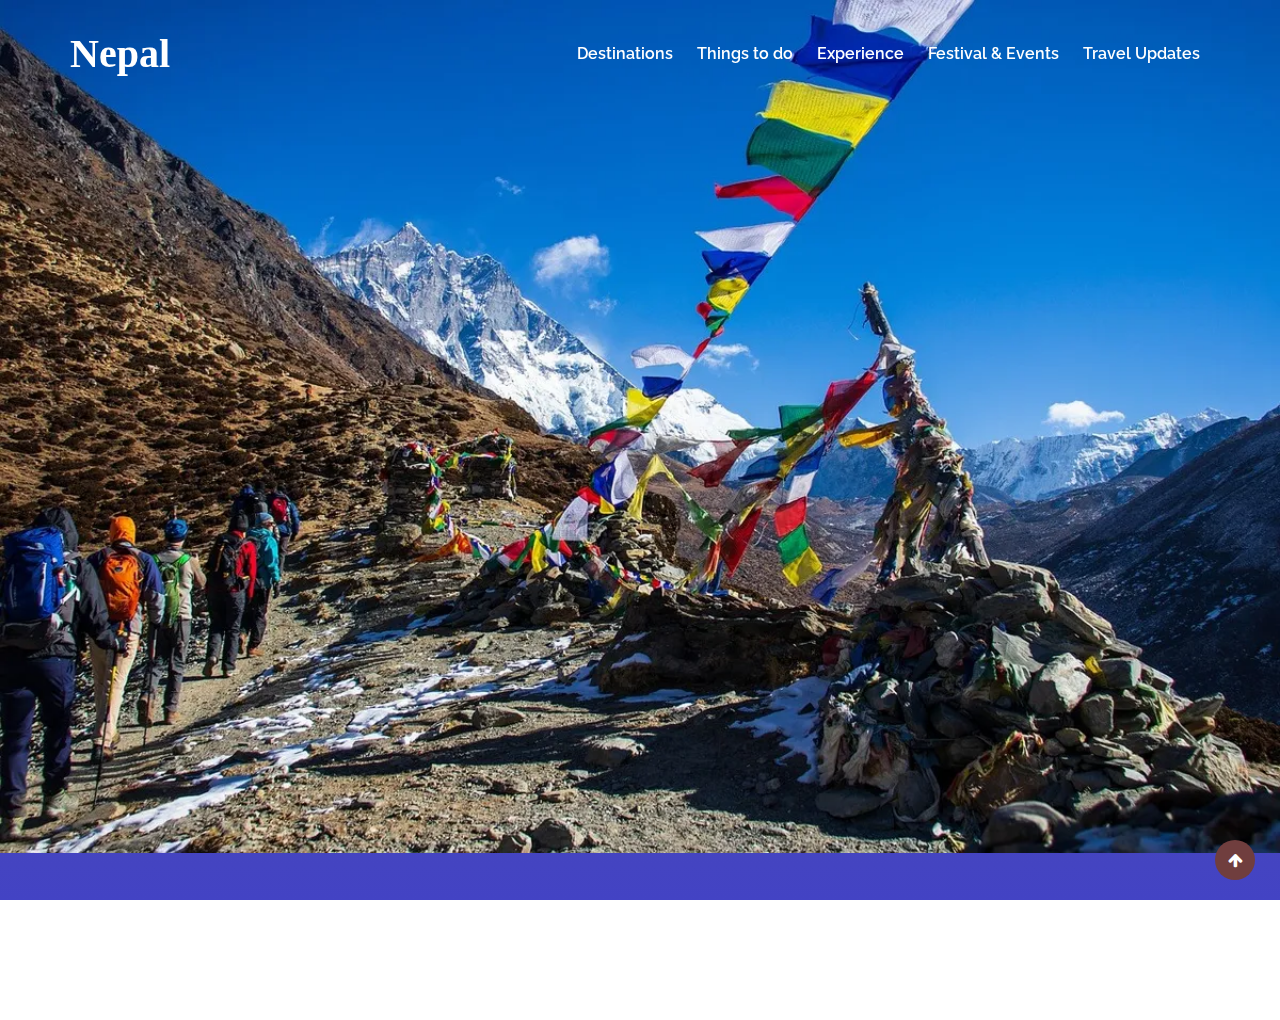
<file: thingstodo.html>
<!DOCTYPE html>
<html lang="en">

<head>
    <title>Travel Website</title>
    <meta charset="utf-8" />
    <meta name="viewport" content="width=device-width, initial-scale=1.0" />
    <link type="text/css" rel="stylesheet" href="css/style.css" />
    <link type="text/css" rel="stylesheet" href="css/style1.css" />
    <link type="text/css" rel="stylesheet" href="css/grid.css" />
    <link type="text/css" rel="stylesheet" href="css/font-awesome.min.css" />

    <!--owl carousel-->
    <link type="text/css" rel="stylesheet" href="css/owl.carousel.min.css" />
    <link type="text/css" rel="stylesheet" href="css/owl.theme.default.min.css" />

    <link type="image" rel="icon" href="images/holyday-bg.jpg" />
    <link href="https://fonts.googleapis.com/css?family=Raleway:300,400,500,600,600i,700" rel="stylesheet">
    <link href="https://fonts.googleapis.com/css?family=Montserrat:400,500,500i,600,600i" rel="stylesheet">
</head>

<body>

    <div id="arrow">
        <i class="fa fa-arrow-up" aria-hidden="true"></i>
    </div>
    

     <nav>
        <div class="container">
            <div class="menu-par">
                <div class="logo-par">
                    <a href="index.html">
                        <h2>Nepal</h2>
                    </a>
                </div>
                <div class="nav">
                    <ul>
                        <li><a href="#tripidea" class="menu_hover">Destinations</a></li>
                        <li><a  href="thingstodo.html" class="menu_hover">Things to do</a></li>
                        <li><a class="menu_hover" href="#">Experience</a></li>
                        <li><a class="menu_hover" href="#">Festival & Events</a></li>
                        <li><a class="menu_hover" href="#">Travel Updates</a></li>
                         <!-- <li><a class="menu_hover" href="#">Blog</a></li>  -->
                    </ul>
                </div>
                <div class="toggle-btn">
                    <i class="fa fa-bars"></i>
                </div>
            </div>
        </div>
    </nav>
    <div class="billboard">
        <div class="billboard__item">
            <img src="./images/Nepal/trekk.jpg" alt="Next Learning" />
        </div>
    </div>

     <div class="conatiner1">
        <div class="home_header">
            <h1 class="typewrite" data-period="2000" data-type='[ "Things to do in Nepal" ]'></h1>
        </div>
        
    </div>

     <!--<div class="banner1">
        <img src="./images/Nepal/raft.jpg">
        <div class="text-box">
            <h1>Rafting</h1>
            <p>The Bhote Koshi River offers one of the best and most exciting kayaking and rafting adventures in all of Asia. It is famous for offering some of the best short river trips in the world, and a two-day rafting package is the perfect way to understand why people across the globe long for the adrenaline rush that rafting has to offer.</p>
        </div>
    </div> 

    <Section id="welcome_Sec">
        <div class="container" id="tripidea">
            <h2><span>Trips Ideas this year </span></h2>
             <p>when an unknown printer took a galley of type and scrambled it to make a type specimen</p> 
        </div>
    </Section>

    <Section id="slides_parent">
        <div class="container">
            <div class="slides">
                <div class="slide_1">
                    <div class="slide_info">
                        <p>Sagarmatha Base Camp</p>
                    </div>
                </div>
                <div class="slide_1 slide_2">
                    <div class="slide_info">
                        <p>Lumbini</p>
                    </div>
                </div>
                <div class="slide_1 slide_3">
                    <div class="slide_info">
                        <p>Swaymbu</p>
                    </div>
                </div>
                <div class="slide_1 slide_4">
                    <div class="slide_info">
                        <p>Mustang</p>
                    </div>
                </div>
                <div class="slide_1 slide_5">
                    <div class="slide_info">
                        <p>Shey Phoksundo</p>
                    </div>
                </div>
                <div class="slide_1 slide_6">
                    <div class="slide_info">
                        <p>Pokhara</p>
                    </div>
                </div>
                <div class="slide_1 slide_7">
                    <div class="slide_info">
                        <p>Gorkha</p>
                    </div>
                </div>
            </div>
        </div>
    </Section>

    <section id="explore-fiji">
        <div class="container">
            <div class="explore-content-par">
                <div class="explore-info">
                    <h3>Book Now </h3>
                    <div id="clockdiv">
                        <div>
                            <span class="days"></span>
                            <div class="smalltext">Days</div>
                        </div>
                        <div>
                            <span class="hours"></span>
                            <div class="smalltext">Hours</div>
                        </div>
                        <div>
                            <span class="minutes"></span>
                            <div class="smalltext">Minutes</div>
                        </div>
                        <div>
                            <span class="seconds"></span>
                            <div class="smalltext">Seconds</div>
                        </div>
                    </div>
                </div>
                <div class="counter-form">
                    <form action="/action_page.php">
                        <input type="text" id="fname" name="firstname" placeholder="Your name..">
                        <input type="text" id="lname" name="lastname" placeholder="Your last name..">
                        <select id="country" name="country">
                            <option value="australia">Australia</option>
                            <option value="canada">Canada</option>
                            <option value="usa">USA</option>
                        </select>
                        <textarea id="subject" name="subject" placeholder="Write something.." style="height:200px"></textarea>
                        <input type="submit" value="Submit">
                    </form>
                </div>
            </div>
        </div>
    </section>

    <section id="gallery">
        <div class="container">
            <div class="row">
                <div align="center">
                    <button class="btn filter-button active" data-filter="all">All</button>
                    <button class="btn filter-button" data-filter="hdpe">Diving</button>
                    <button class="btn filter-button" data-filter="sprinkle">Nature</button>
                    <button class="btn filter-button" data-filter="spray">Health</button>
                </div>

                <div class="filter-gal-par">
                    <div class="gallery_product col-lg-4 col-md-4 col-sm-4 col-xs-6 filter hdpe">
                        <img src="images/fiji-surprise/diving1.jpg" class="img-responsive">
                    </div>

                    <div class="gallery_product col-lg-4 col-md-4 col-sm-4 col-xs-6 filter sprinkle">
                        <img src="images/fiji-surprise/nature1.jpg" class="img-responsive">
                    </div>

                    <div class="gallery_product col-lg-4 col-md-4 col-sm-4 col-xs-6 filter hdpe">
                        <img src="images/fiji-surprise/diving2.jpg" class="img-responsive">
                    </div>

                    <div class="gallery_product col-lg-4 col-md-4 col-sm-4 col-xs-6 filter spray">
                        <img src="images/fiji-surprise/health1.jpg" class="img-responsive">
                    </div>

                    <div class="gallery_product col-lg-4 col-md-4 col-sm-4 col-xs-6 filter sprinkle">
                        <img src="images/fiji-surprise/nature2.jpg" class="img-responsive">
                    </div>

                    <div class="gallery_product col-lg-4 col-md-4 col-sm-4 col-xs-6 filter spray">
                        <img src="images/fiji-surprise/health2.jpg" class="img-responsive">
                    </div>

                    <div class="gallery_product col-lg-4 col-md-4 col-sm-4 col-xs-6 filter sprinkle">
                        <img src="images/fiji-surprise/nature3.jpg" class="img-responsive">
                    </div>

                    <div class="gallery_product col-lg-4 col-md-4 col-sm-4 col-xs-6 filter hdpe">
                        <img src="images/fiji-surprise/diving3.jpg" class="img-responsive">
                    </div>

                    <div class="gallery_product col-lg-4 col-md-4 col-sm-4 col-xs-6 filter spray">
                        <img src="images/fiji-surprise/health2.jpg" class="img-responsive">
                    </div>

                    <div class="gallery_product col-lg-4 col-md-4 col-sm-4 col-xs-6 filter hdpe">
                        <img src="images/fiji-surprise/diving1.jpg" class="img-responsive">
                    </div>

                    <div class="gallery_product col-lg-4 col-md-4 col-sm-4 col-xs-6 filter sprinkle">
                        <img src="images/fiji-surprise/nature2.jpg" class="img-responsive">
                    </div>

                    <div class="gallery_product col-lg-4 col-md-4 col-sm-4 col-xs-6 filter spray">
                        <img src="images/fiji-surprise/health1.jpg" class="img-responsive">
                    </div>
                </div>
            </div>
        </div>
    </section>

    <section id="fiji-holyday">
        <div class="container">
            <h3>Start planning your dream holiday</h3>
            <div class="owl-carousel owl-theme">
                <div class="item">
                    <div class="owl-img-par">
                        <img src="images/slider/bangcok.jpg" class="img-responsive" />
                        <div class="owl-img-info">
                            <h3>Bangkok</h3>
                            <p>THAILAND</p>
                        </div>
                    </div>
                </div>
                <div class="item">
                    <div class="owl-img-par">
                        <img src="images/slider/dubai.jpg" class="img-responsive" />
                        <div class="owl-img-info">
                            <h3>Dubai</h3>
                            <p>EMIRATES</p>
                        </div>
                    </div>
                </div>
                <div class="item">
                    <div class="owl-img-par">
                        <img src="images/slider/cario.jpg" class="img-responsive" />
                        <div class="owl-img-info">
                            <h3>Cairo</h3>
                            <p>EGYPT</p>
                        </div>
                    </div>
                </div>
                <div class="item">
                    <div class="owl-img-par">
                        <img src="images/slider/nassau.jpg" class="img-responsive" />
                        <div class="owl-img-info">
                            <h3>Nassau</h3>
                            <p>BAHAMAS</p>
                        </div>
                    </div>
                </div>
                <div class="item">
                    <div class="owl-img-par">
                        <img src="images/slider/Rome.jpg" class="img-responsive" />
                        <div class="owl-img-info">
                            <h3>Rome</h3>
                            <p>ITALY</p>
                        </div>
                    </div>
                </div>
                <div class="item">
                    <div class="owl-img-par">
                        <img src="images/slider/dubai.jpg" class="img-responsive" />
                        <div class="owl-img-info">
                            <h3>Dubai</h3>
                            <p>EMIRATES</p>
                        </div>
                    </div>
                </div>
            </div>
        </div>
    </section>

    <section id="blog">
        <div class="container">
            <h3>News and Events</h3>
            <div id="blog-par">
                <div class="blog-content">
                    <div class="blog-img">
                        <img class="img-responsive" src="images/slider/bangcok.jpg" />
                    </div>
                    <div class="blog-info">
                        <ul>
                            <li>Mark Twain</li>
                            <li>20.11.2017</li>
                        </ul>
                        <h4>Pri oportere scribentur eu</h4>
                        <p>Cu eum alia elit, usu in eius appareat, deleniti sapientem honestatis eos ex. In ius esse ullum vidisse....</p>
                    </div>
                </div>
                <div class="blog-content">
                    <div class="blog-img">
                        <img class="img-responsive" src="images/slider/bangcok.jpg" />
                    </div>
                    <div class="blog-info">
                        <ul>
                            <li>Mark Twain</li>
                            <li>20.11.2017</li>
                        </ul>
                        <h4>Pri oportere scribentur eu</h4>
                        <p>Cu eum alia elit, usu in eius appareat, deleniti sapientem honestatis eos ex. In ius esse ullum vidisse....</p>
                    </div>
                </div>
            </div>
            <div id="blog-par">
                <div class="blog-content">
                    <div class="blog-img">
                        <img class="img-responsive" src="images/slider/bangcok.jpg" />
                    </div>
                    <div class="blog-info">
                        <ul>
                            <li>Mark Twain</li>
                            <li>20.11.2017</li>
                        </ul>
                        <h4>Pri oportere scribentur eu</h4>
                        <p>Cu eum alia elit, usu in eius appareat, deleniti sapientem honestatis eos ex. In ius esse ullum vidisse....</p>
                    </div>
                </div>
                <div class="blog-content">
                    <div class="blog-img">
                        <img class="img-responsive" src="images/slider/bangcok.jpg" />
                    </div>
                    <div class="blog-info">
                        <ul>
                            <li>Mark Twain</li>
                            <li>20.11.2017</li>
                        </ul>
                        <h4>Pri oportere scribentur eu</h4>
                        <p>Cu eum alia elit, usu in eius appareat, deleniti sapientem honestatis eos ex. In ius esse ullum vidisse....</p>
                    </div>
                </div>
            </div>
        </div>
    </section>

    <footer>
        <div class="container">
            <div class="footer-par">
                <div class="footer-1">
                    <h2>Travel</h2>
                </div>
                <div class="footer-2 fot-info">
                    <h3>Tourism Fiji</h3>
                    <ul>
                        <li><a href="#">Tourism Fiji One</a></li>
                        <li><a href="#">Tourism Fiji Two</a></li>
                        <li><a href="#">Tourism Fiji Three</a></li>
                        <li><a href="#">Tourism Fiji Four</a></li>
                    </ul>
                </div>
                <div class="footer-3 fot-info">
                    <h3>Find Your Happy</h3>
                    <ul>
                        <li><a href="#">Tourism Fiji One</a></li>
                        <li><a href="#">Tourism Fiji Two</a></li>
                        <li><a href="#">Tourism Fiji Three</a></li>
                    </ul>
                </div>
                <div class="footer-4 fot-info">
                    <h3>Need Help?</h3>
                    <ul>
                        <li><a href="#">Tourism Fiji One</a></li>
                        <li><a href="#">Tourism Fiji Two</a></li>
                    </ul>
                </div>
            </div>
        </div>
        <p class="copyright">Copyright © 2021 Travel</p>
    </footer>


    <script type="text/javascript" src="js/jquery-3.1.1.min.js"></script>
    <script type="text/javascript" src="js/owl.carousel.min.js"></script>
    <script type="text/javascript" src="js/extrenaljq.js"></script>
</body> -->

</html>
</file>
<file: css/conttact.css>
:root {
    --primary-color:#2199BC;  /*2199BC*/
    --secondary-color:#bc4521;
    --white-color:#fff;
    --black-color:#000;
      
    --body-font-family:"Open Sans",sans-serif;  /*sans-serif is fallback or back up*/
    --heading-font-family:"Poppins",sans-serif; /*suru ma poppins load hunxa tyo load bhayena ki sans-serif load hunxa*/
}
*{
    box-sizing: border-box;
}
body{
    margin: 0;
   
}
img{                               /*bina (.)img its a tag instead of a class*/
    max-width: 100%;
}


/*main nav styling*/
.main-nav ul{
    display:flex;
    justify-content: space-between;
    padding-left: 0;
    margin-top: 0;
    margin-bottom: 0;
    list-style: none;
}
.main-nav a{
    color:var(--black-color);
    font-size: 17px;
    text-transform: uppercase;
    text-decoration: none;
    font-family:var(--heading-font-family);
    font-size:19px;
    font-weight: 600;
}
/* .welcome-block
{
    max-width: 1440px;
    margin: 0 auto;
    padding-top: 80px;

}
.welcome a{
    width: 10px;
    height: 20px;
    
}
.welcome__title
{
    font-size: 35px;
    font-family:var(--body-font-family) ;
    
}
.welcome__text
{
    font-size: 17px;
    font-family:var(--heading-font-family) ;
    text-align: justify;
    padding-right: 60px; 
    padding-bottom: 20px; 
    
} */

#submit-11{
    width:160px;
    height: 40px;
    outline: none;
    border: none;
    padding-left: 8px;
    font-size: 16px;
    margin-bottom: 8px;
    background-color: #703e3e;
    color: white;
    margin: 0px;
}
#submit-11:hover{
    cursor: pointer;
    background-color: rgb(15, 14, 14);
    transition: all 0.1s ease-out;
}
.billbord__title{
    font-size: 50px;
    font-family: var(--body-font-family);
    color: var(--white-color);
    text-align: left;
    padding-top: 90px;
    padding-left: 20px;
    font-weight: 1500;
    margin-bottom: 0px;
}
.billboard_text{
text-align: left;
font-size: 20px;
margin-top: 0px;
font-family: var(--heading-font-family);
font-weight: 40px;
color: white;
padding-left: 20px;
}
.btn a{
    
    padding: 10px 60px 10px 60px;
    color: rgb(255, 255, 255);
    background-color: #2199BC;
    font-family: var(--body-font-family);
    text-decoration: none;
}
.blog-block
{
    max-width: 1440px;
    margin: 0 auto;
    padding-top: 80px;
    padding-bottom: 80px;
}
.content__title
{
    font-family:var(--heading-font-family) ;
    font-size: 15px;
    text-align: left;
    margin: 0;
    padding-bottom:10px;
}
.img-box
{
    margin: 0;
    padding: 20px 20px 20px 20px;
}
.content-box
{
    max-width: 340px;
    margin: 0 auto;
    padding: 20px ;
}

.view-all
{    
    text-align: center;
    padding: 20px;
    margin: 20px;
    max-width: 1440px;       
}

.view-all a{
    
    padding:10px 60px 10px 60px;
    color: rgb(255, 255, 255);
    background-color: #2199BC;
    font-family: var(--body-font-family);
    text-decoration: none;
   
  
}
.footer-block
{
   
    background-color:#ffffff
    
}
.footer__content
{
    display: flex;
    flex-wrap: wrap;
    max-width: 1440px;
    margin: 0 auto;
    padding-top: 35px;
  
}

.footer__content .col {
    display: flex;
}

.institute_name
{
    font-family:Samarkan ;
    font-size: 40px;
    text-align: left;
    color: #3f2727;
    margin: 0;
    font-weight: 600;
}

.footer__text1
{
    font-size: 17px;
    font-family:var(--heading-font-family) ;
    text-align: justify;
    padding-right: 50px; 
     padding-bottom: 30px;
}
.footer-list1
{
    padding-left: 0;
    margin-top: 0;
    margin-bottom: 0;
    list-style:none;
    text-align: left; 
    line-height: 50px;
}
.phone
{
    padding-left: 0;
    margin-top: 0;
    margin-bottom: 0;
    list-style:none;
    text-align: left;
    line-height: 50px;
}
.phone svg
{
    width: 20px;
    height: 20px;
    color:var(--black-color);
    
}
.phone li
{
    display: inline-block;
    margin: 0;
}
.location{
    padding-left: 0;
    margin-top: 0;
    margin-bottom: 0;
    list-style:none;
    text-align: left;
    line-height: 50px;
}
.location svg
{
    width: 20px;
    height: 20px;
    color:var(--black-color);
}
.location li
{
    display: inline-block;
    margin: 0;
}

.footer__text2
{
    font-size: 17px;
    font-family:var(--heading-font-family) ;
    text-align: justify;
    padding-right: 50px; 
     padding-left: 50px;
     border-left: 1px solid #3f2727;
     
     
}
.footer-list2
{
    padding-left: 0;
    margin-top: 0;
    margin-bottom: 0;
    list-style:none;
    text-align: left; 
    line-height: 50px;
    border-left:2px;
    
}

.footer-list2 a{
    text-decoration: none;
    color: #000;
   }
.links
{
    font-family:var(--heading-font-family) ;
    font-size: 20px;
    font-weight: bold ;
    text-align: left;
    color: #3f2727;
    margin: 0;
}
.footer__text3
{
    font-size: 17px;
    font-family:var(--heading-font-family) ;
    text-align: justify;
    padding-right: 50px; 
     padding-bottom: 30px;
}

.advice
{
    font-family:var(--heading-font-family) ;
    font-size: 20px;
    font-weight: bold ;
    text-align: left;
    color: #3f2727;
}
.footer-email
{
    padding-left: 0;
    margin-top: 0;
    margin-bottom: 0;
    list-style:none;
    text-align: left;
}

.footer__bottom
{
    padding-bottom: 10px;
    padding-left: 10px;
}
.footer__bottom__text
{
    font-size: 17px;
    font-family:var(--heading-font-family) ;
    text-align: left;

}

.footer__content
{
    border-bottom: 1px solid #3f2727;
    padding-left: 10px;
}

.footer-list2 li {
    line-height: 3;
    margin: 0;
}
#femail{
    width: 220px;
    height: 40px;
    outline: none;
    border: none;
    padding-left: 8px;
    font-size: 15px;
    margin-bottom: px;
    background-color: #3f2727;
}

#femail::placeholder
{
    color:white;
}
#fbtn
{
    width: 100px;
    height: 40px;
    outline: none;
    border: none;
    font-size: 12px;
    background-color: #9c8a75;
    color: white;
    padding-top: 4px;
}
#fbtn:hover{
    cursor: pointer;
    background-color: #3f2727;
    transition: all 0.4s ease-out;
}
.img-box1
{
    margin: 0;
    padding: 20px 0px 0px 0px;  /* top right bottom left*/
}
.page1-title {
   
    font-family: var(--body-font-family);
    color:white;
    font-size: 26px;
    text-align: center;
    background-color:#507f94;
    background-image: linear-gradient(to right, rgb(93, 145, 162),rgb(36, 153, 151));
    padding: 5px;
    margin-top: 0;
    
}
.himalaya1-text{
    font-size: 16px;
    font-family: var(--body-font-family);
    text-align: justify;
}
.pblog__item
{
    background-color:#f4f6f5;
    margin-top: 20px;
    padding-right: 0px;
  
}
.pblog__item1 .col
{
    padding-right: 0;
}
.pblog_title
{
    font-family: var(--heading-font-family);
    font-size: 25px;
    font-weight: 500;
    text-align: left;
    margin-bottom: 6px;
    margin-top: 5px;
    padding-top: 10px;
    padding-left: 20px;
    color: #3f6576;
    

}
.pblog__text1{
    font-size: 13px;
    font-family: var(--heading-font-family);
    text-align: center;
    padding-left: 5px;
}
.pblog__text
{
    line-height: 30px;
    font-size: 18px;
    font-family: var(--heading-font-family);
    padding-top: 10px;
    text-align: center;
}
.pblog__list1 a{
    text-decoration: none;
    font-size: 20px;
    font-family: var(--heading-font-family);
    color: rgb(32, 68, 93);
}
.pblog__list1{
    line-height: 2.5;
    margin: 0;
    font-size: 18px;
    text-align: left;
    list-style: none;
    padding-left: 20px;
}
.pblog-block
{
    display: flex;
    flex-wrap: wrap;
    max-width: 1440px;
    margin: 0 auto;
    margin-bottom: 25px;
}
.pblog-block .col{
    display: flex;
}
.pblog_contents
{
    display: flex;
    flex-wrap: wrap;
    max-width: 1440px;
    margin: 0 auto;
}
.pblog_contents .col
{
    display: flex;
}
.img-box2
{
    margin: 0;
    padding: 20px 0px 0px 0px;  /* top right bottom left*/
    
}
.img-box3
{
    margin: 0;
    padding: 20px 0px 0px 0px;  /* top right bottom left*/                      
    }               

/* .pblog__text
{
    font-size: 20px;
    font-family:var(--body-font-family) ;
    text-align: center;
} */
.pblog-para-title
{
    font-size: 35px;
    margin-top: 10px;
    color: #447f67;
    text-align: left;
}
.pblog-para
{
    font-size: 16px;
    font-family:var(--heading-font-family) ;
    text-align: justify;
    padding: 30px 15px 15px 11px ;
   
    border-top: 3px solid #447f67;
    /* border-bottom: 1px solid #bc986a; */
    margin-top: 30px;
    margin-bottom: 10px;
}
.pblog-pic-item
{
    padding-bottom: 40px;
    padding-top: 10px;
    margin: 0;
}
.pblog-pic{
    margin-left: 5px;
}
.pblog-pic-title
{
    font-size: 30px;
    font-family: var(--heading-font-family);
    padding-right:20px;
    text-align: left;
    margin: 0;
    color: #688a75;
    

}
.pblog-pic-text
{
    font-size: 16px;
    font-family: var(--heading-font-family);
    padding-right:20px;
    text-align: justify;
}
.content__title
{
    font-family: var(--heading-font-family);
    font-size: 33px;
    color: #507f94;
    padding-left: 10px;
}

/**/
.form-block {
    padding-top: 20px;
    background-image:/* linear-gradient(rgba(0,0,0,0.25), rgba(0,0,0.05)),*/ url('../upload/himalaya/peter-thomas-gJK2G-7IF1A-unsplash11.jpg');
    background-repeat: no-repeat;
    background-size: cover;
    background-position: center center;
    width: 100%;
    min-height: 800px;
    
}

.form__content  {
    max-width: 1440px;
    margin: 0 auto;
    margin-top:30px;
    margin-bottom: 0px;
    padding-top: 0px;
    padding-left: 20px;
        
}

.form__content ul {
    list-style: none;
    font-size: 18px;
    line-height: 50px;
}
.button_group{
    text-align: center;
    padding-left: 40px;
}
#submit-1{
    width:190px;
    height: 45px;
    outline: none;
    border: none;
    padding-left: 8px;
    font-size: 19px;
    margin-bottom: 8px;
    background-color: #703e3e;
    color: white;
    margin: 0px;
}
#submit-1:hover{
    cursor: pointer;
    background-color: rgb(48, 68, 82);
    transition: all 0.1s ease-out;
}
.form__title{
    font-size:70px;
    font-family: var(--body-font-family);
    color: var(--white-color);
    text-align: center;
    padding-top: 40px;
    padding-left: 40px;
    
    margin-bottom: 0px;
   font-stretch:extra-expanded;
}
.form__text{
text-align: center;
font-size: 20px;
margin-top: 0px;
font-family: var(--heading-font-family);
font-weight: 40px;
color: white;
padding-left: 40px;
font-weight: 550;
}

.bottom-block{
    padding-bottom: 0px;
    
}
.bottom_contents
{
    display: flex;
    flex-wrap: wrap;
    max-width: 1440px;
    margin: 0 auto;
    margin-top: 40px;
    padding-bottom: 20px;
    padding-top: 20px;
    border-top: 1px solid rgb(195, 195, 195);
    /* border-bottom: 1px solid rgb(195, 195, 195); */
   
}
.bottom_contents .col
{
    display: flex;
}
.terai-para{
    font-size: 16px;
    font-family: var(--heading-font-family);
    text-align: justify;
    
    padding: 20px 10px 10px 10px ;
}
.bottom_text_box
{
    background-color:#f1f1ec;
    margin-top: 20px;
    margin-right: 0px;
  
}
.bottom__item1 .col
{
    padding-right: 0;
}
.bottom_title
{
    font-family: var(--heading-font-family);
    font-size: 30px;
    text-align: left;
    margin-bottom: 0px;
    padding-top: 10px;
    color: #c0975f;  
    padding-right: 0px;
    margin-top: 6px;

}
.bottom_text_box_content
{
    padding: 10px;
}
.bottom_item1{
    padding-left: 0px;
}
.bottom_text
{
    line-height: 30px;
    font-size: 16px;
    font-family: var(--heading-font-family);
    padding-top: 10px;
    text-align: justify;
    padding-left: 0px;
}
.img-box5
{
    margin: 0;
    padding: 20px 0px 0px 0px;  /* top right bottom left*/
}

/*map block*/
.map-block
{
   
    background-color:#f7fdfd
    
}
.map__content
{
    display: flex;
    flex-wrap: wrap;
    max-width: 1440px;
    margin: 0 auto;
    padding: 20px 25px 25px 20px;   /* top right bottom left*/
   
  
}
.img-map1
{
    margin: 0px;
}
.map__content .col {
    display: flex;
}
.map-list2
{
    padding-left: 0;
    margin-top: 20px;
    margin-bottom: 0;
    list-style:none;
    text-align: right; 
    line-height: 50px;
    border-left:2px;
    
}
.himalaya
{
    border-bottom: 1px solid #cecece;
}
.hilly
{
    border-bottom: 1px solid #cecece;
}
.tarai
{
    border-bottom: 1px solid #cecece;
}
.map-list2 li {
    line-height: 2.5;
    margin: 0;
    font-size: 20px;
    text-align: left;
}
.map-list2 a{
    text-decoration: none;
    color: #000;
   }
   
.geo-info
{
    font-family:var(--heading-font-family) ;
    font-size: 32px;
    text-align: left;
    color: #425145;
    margin: 0;
    font-weight: 650;
}
.map__text2
{
    font-size: 17px;
    font-family:var(--heading-font-family) ;
    text-align: left;
    /* padding-right: 50px; 
     padding-left: 50px; */
     padding: 0px;
     /* border-left: 1px solid #3f2727; */
}
.map-shadow
{
    box-shadow: 5px 5px 20px 0px rgb(0 0 0 / 10%);
}
.map-paragraph
{
    font-family:var(--body-font-family) ;
    font-size: 19px;
    font-weight: 550;
    color: #3b5241;
    padding-right: 20px;
    text-align: justify;
}
.map-photo
{
    border-left: 1px solid #627266;
 
}


/*contact form page*/
.pcontact-block
{
    display: flex;
    flex-wrap: wrap;
    max-width: 1440px;
    margin: 0 auto;
}
.pcontant-block .col{
    display: flex;
}
.form_fill{
    padding-left: 10px;
    margin-bottom: 40px;
    background-color: #efeeee;
    width: 100%;
    text-align: left;
    margin-top: 30px;
}
.contact-fill 
{
    list-style: none;
    padding-left: 20px; 
    padding-top: 20px;   
}
.botton-group
{
    padding-left: 20px;
    padding-bottom: 20px;
}
.form_fill_title
{
    font-size: 45px;
    font-family: var(--heading-font-family);
    margin-top: 0;
    padding-left: 20px;
    padding-top: 20px;
    color: rgb(130, 105,105); 
    margin-bottom: 0;
}
.form--text{
    padding-left: 20px;
    font-family: var(--heading-font-family);
    font-size: 18px;
    font-weight:600;
    color: rgb(130, 105,105);
}
label{
    color: rgb(130, 105,105);
    font-family: var(--heading-font-family);
    font-size: 20px;
    font-weight: 600;
}
#fname{
    width: 350px;
    height: 55px;
    outline: none;
    border: 1px solid rgb(130, 105,105);
    padding-left: 8px;
    font-size: 15px;
    margin-bottom: 8px;
    background-color: #e6e6e6;
    margin-bottom: 18px;
    margin-top: 10px;
    margin-right: 18px;
}
#fname::placeholder
{
    color:black;
    font-size: 20px;
    font-family: var(--body-font-family);
}
#address{
    width: 350px;
    height: 55px;
    outline: none;
    border:1px solid rgb(130, 105,105);;
    padding-left: 8px;
    font-size: 15px;
    margin-bottom: 8px;
    background-color: #e6e6e6;
    margin-bottom: 18px;
    margin-top: 10px;
    margin-right: 18px;
}
#address::placeholder
{
    color:black;
    font-size: 20px;
    font-family: var(--body-font-family);
}
#paddress{
    width: 350px;
    height: 55px;
    outline: none;
    border: 1px solid rgb(130, 105,105);    
    padding-left: 8px;
    font-size: 15px;
    margin-bottom: 8px;
    background-color: #e6e6e6;
    margin-bottom: 18px;
    margin-top: 10px;
    margin-right: 18px;
}
#paddress::placeholder
{
    color:black;
    font-size: 20px;
    font-family: var(--body-font-family);
}
#email{
    width: 350px;
    height: 55px;
    outline: none;
    border: 1px solid rgb(130, 105,105);
    padding-left: 8px;
    font-size: 15px;
    margin-bottom: 8px;
    background-color: #e6e6e6;
    margin-bottom: 18px;
    margin-top: 10px;
    margin-right: 18px;
}
#email::placeholder
{
    color:black;
    font-size: 20px;
    font-family: var(--body-font-family);
}
#phone{
    width: 350px;
    height: 55px;
    outline: none;
    border: 1px solid rgb(130, 105,105);
    padding-left: 8px;
    font-size: 15px;
    margin-bottom: 8px;
    background-color: #e6e6e6;
    margin-bottom: 18px;
    margin-top: 10px;
    margin-right: 18px;
}
#phone::placeholder
{
    color:rgb(70, 68, 68);
    font-size: 10px;
    font-family: var(--body-font-family);
}
#message{
    width: 720px;
    height: 150px;
    outline: none;
    border: 1px solid rgb(130, 105,105);
    padding-left: 8px;
    font-size: 15px;
    margin-bottom: 8px;
    background-color: #e6e6e6;
    margin-top: 10px;
    margin-right: 18px;
   
}
#message::placeholder
{
    color:black;
    font-size: 20px;
    font-family: var(--body-font-family);
}
#submit{
    width: 175px;
    height: 55px;
    outline: none;
    border: none;
    font-size: 16px;
    margin-bottom: 8px;
    background-color: rgb(130, 105,105);
    padding: 0;
    color: white;
    border: 0.1px solid black;
    font-family: var(--heading-font-family);    
    border-radius: 20px;
}
#submit:hover{
    cursor: pointer;
    background-color: rgba(68, 72, 78, 0.97);
    transition: all 0.1s ease-out;
}
#reset{
    width: 175px;
    height: 55px;
    outline: none;
    border: none;
    padding-left: 8px;
    font-size: 15px;
    margin-bottom: 8px;
    background-color: white;
}
#reset::placeholder
{
    color:black;
    font-size: 20px;
}
.go-back
{    
    text-align: left;
    padding:0 0 40px 0;
    margin-left: 0;
    margin-top: 20px;
    max-width: 1440px;
    border-radius: 20%;       
}

.go-back a{
    
    padding:8px 40px 8px 35px;
    color: rgb(255, 255, 255);
    background-color: #9c8a75;
    font-family: var(--body-font-family);
    text-decoration: none; 
    text-align: center;

}
</file>
<file: css/grid.css>
.row {
    max-width: 1440px;
    margin: 0 auto;
}

.clearfix::after {
    content: "";
    display: block;
    clear: both;
}
.col {
    display: block;
    float: left;
    padding-left: 10px;
    padding-right: 10px;
}
.col1 {
    width: 8.33%;
}

.col2{
    width: 16.66%;
}

.col3{
    width: 24.99%;
}

.col4 {
    width: 33.33%;
}

.col5 {
    width: 41.65%;
}

.col6 {
    width: 49.98%;
}

.col7 {
    width: 58.31%;
}

.col8 {
    width: 66.66%;
}

.col9 {
    width: 74.97%;
}

.col10 {
    width: 83.30%;
}

.col11 {
    width: 91.63%;
}

.col12 {
    width: 100%;
}
</file>
<file: css/style2.css>
:root {
    --primary-color:#2199BC;  /*2199BC*/
    --secondary-color:#bc4521;
    --white-color:#fff;
    --black-color:#000;
      
    --body-font-family:"Open Sans",sans-serif;  /*sans-serif is fallback or back up*/
    --heading-font-family:"Poppins",sans-serif; /*suru ma poppins load hunxa tyo load bhayena ki sans-serif load hunxa*/
}
*{
    box-sizing: border-box;
}
body{
    margin: 0;
   
}
img{                               /*bina (.)img its a tag instead of a class*/
    max-width: 100%;
}

.header__top {
    background-color:rgb(255, 255, 255); 
   /* opacity: 85%;  */
    /* padding: 10px; */
}
.header__top .row{
    display: flex;           /*horizonttal matra rakhxa*/
    flex-wrap: wrap;        /*so we add this*/
    align-items: center;
}

.tagline-box {
    font-size:20px;
    font-family: var(--body-font-family);
    color: rgb(31, 64, 92);
    font-weight: 900;
}
.social-media {

    padding-left: 0;
    margin-top: 0;
    margin-bottom: 0;
    list-style:none;
    text-align: right;
}
.social-media li{
    display: inline-block;
    padding: 6px;

}
.social-media svg{
    width: 18px;
    height: 18px;
    color:var(--white-color);
}
.header__main .row{      /*header ko bhitra ho row so space ra dot deko*/
    display:flex;           /*display flex le tala line ma jharna didaina*/
    flex-wrap: wrap;
    align-items: center;
}
.header__main{
    /* padding-top: 10px; */
    padding-bottom: 10px;
}

.site-logo{
    display: inline-block;
}
/*main nav styling*/
.main-nav ul{
    display:flex;
    justify-content: space-between;
    padding-left: 0;
    margin-top: 0;
    margin-bottom: 0;
    list-style: none;
}
.main-nav a{
    color:var(--black-color);
    font-size: 17px;
    text-transform: uppercase;
    text-decoration: none;
    font-family:var(--heading-font-family);
    font-size:19px;
    font-weight: 600;
}
.welcome-block
{
    max-width: 1440px;
    margin: 0 auto;
    padding-top: 80px;

}
.welcome a{
    width: 10px;
    height: 20px;
    
}
.welcome__title
{
    font-size: 35px;
    font-family:var(--body-font-family) ;
    
}
.welcome__text
{
    font-size: 17px;
    font-family:var(--heading-font-family) ;
    text-align: justify;
    padding-right: 60px; 
    padding-bottom: 20px; 
    
}
.billboard img{
    width: 100%;
}
.billboard
{
    padding-top: 80px;
    background-image: /*linear-gradient(rgba(0,0,0,0.055), rgba(0,0,0.0015)),*/ url('../upload/himalaya/peter-thomas-gJK2G-7IF1A-unsplash11.jpg');
    background-repeat: no-repeat;
    background-size: cover;
    background-position: center center;
    width: 100%;
    min-height: 800px;  
}
.billboard__item {
    max-width: 1440px;
    margin: 0 auto;
    margin-top:100px;
    margin-bottom: 0px;
    padding-top: 40px;
    padding-left: 20px;
        
}

.billboard__item ul {
    list-style: none;
    font-size: 18px;
    line-height: 50px;
}
.button_group1{
    text-align: left;
    padding-left: 20px;
}
#submit-11{
    width:160px;
    height: 40px;
    outline: none;
    border: none;
    padding-left: 8px;
    font-size: 16px;
    margin-bottom: 8px;
    background-color: #703e3e;
    color: white;
    margin: 0px;
}
#submit-11:hover{
    cursor: pointer;
    background-color: rgb(15, 14, 14);
    transition: all 0.1s ease-out;
}
.billbord__title{
    font-size: 50px;
    font-family: var(--body-font-family);
    color: var(--white-color);
    text-align: left;
    padding-top: 90px;
    padding-left: 20px;
    font-weight: 1500;
    margin-bottom: 0px;
}
.billboard_text{
text-align: left;
font-size: 20px;
margin-top: 0px;
font-family: var(--heading-font-family);
font-weight: 40px;
color: white;
padding-left: 20px;
}
.btn a{
    
    padding: 10px 60px 10px 60px;
    color: rgb(255, 255, 255);
    background-color: #2199BC;
    font-family: var(--body-font-family);
    text-decoration: none;
}
.blog-block
{
    max-width: 1440px;
    margin: 0 auto;
    padding-top: 80px;
    padding-bottom: 80px;
}
.content__title
{
    font-family:var(--heading-font-family) ;
    font-size: 15px;
    text-align: left;
    margin: 0;
    padding-bottom:10px;
}
.img-box
{
    margin: 0;
    padding: 20px 20px 20px 20px;
}
.content-box
{
    max-width: 340px;
    margin: 0 auto;
    padding: 20px ;
}
.blog__title
{
    font-family:var(--heading-font-family) ;
    font-size: 35px;
    text-align: center;
}
.blog__contents
{
    padding-top: 40px;
    padding-bottom: 40px;   /* top right bottom left*/
}
.blog__content1
{
    box-shadow: 5px 5px 20px 0px rgba(0,0,0,.10);
}
.blog__content2
{
    box-shadow: 5px 5px 20px 0px rgba(0,0,0,.10);
}
.blog__content3
{
    box-shadow: 5px 5px 20px 0px rgba(0,0,0,.10);
}
.blog__content4
{
    box-shadow: 5px 5px 20px 0px rgba(0,0,0,.10);
}
.blog-read-more
{    
    text-align: center;
    padding: 15px;
    margin: 15px;
    max-width: 1440px;       
}
.blog-read-more a{
    
    font-size: 14px;
    padding:5px 30px 5px 30px;
    color: white;
    background-color: #c9b795;
    font-family: var(--heading-font-family);
    text-decoration: none;
   
  
}
.blog__text
{
    font-size: 20px;
    font-family:var(--body-font-family) ;
    text-align: center;
}
.blog-text1
{
    font-size: 15px;
    font-family:var(--heading-font-family) ;
    text-align: justify;
}

.user-calender
{
    padding-left: 0;
    margin-top: 0;
    margin-bottom: 0;
    list-style:none;
   
}
.user-calender li
{
   
    display: inline-block;
    padding: 6px;
    line-height: 0;
    margin: 0;
    
    
}
.user-calender svg
{
    width: 18px;
    height: 18px;
    color:var(--black-color);
}
.view-all
{    
    text-align: center;
    padding: 20px;
    margin: 20px;
    max-width: 1440px;       
}

.view-all a{
    
    padding:10px 60px 10px 60px;
    color: rgb(255, 255, 255);
    background-color: #2199BC;
    font-family: var(--body-font-family);
    text-decoration: none;
   
  
}
.footer-block
{
   
    background-color:#ffffff
    
}
.footer__content
{
    display: flex;
    flex-wrap: wrap;
    max-width: 1440px;
    margin: 0 auto;
    padding-top: 35px;
  
}

.footer__content .col {
    display: flex;
}

.institute_name
{
    font-family: Samarkan;
    font-size: 40px;
    text-align: left;
    color: #3f2727;
    margin: 0;
}

.footer__text1
{
    font-size: 17px;
    font-family:var(--heading-font-family) ;
    text-align: justify;
    padding-right: 50px; 
     padding-bottom: 30px;
}
.footer-list1
{
    padding-left: 0;
    margin-top: 0;
    margin-bottom: 0;
    list-style:none;
    text-align: left; 
    line-height: 50px;
}
.phone
{
    padding-left: 0;
    margin-top: 0;
    margin-bottom: 0;
    list-style:none;
    text-align: left;
    line-height: 50px;
}
.phone svg
{
    width: 20px;
    height: 20px;
    color:var(--black-color);
    
}
.phone li
{
    display: inline-block;
    margin: 0;
}
.location{
    padding-left: 0;
    margin-top: 0;
    margin-bottom: 0;
    list-style:none;
    text-align: left;
    line-height: 50px;
}
.location svg
{
    width: 20px;
    height: 20px;
    color:var(--black-color);
}
.location li
{
    display: inline-block;
    margin: 0;
}

.footer__text2
{
    font-size: 17px;
    font-family:var(--heading-font-family) ;
    text-align: justify;
    padding-right: 50px; 
     padding-left: 50px;
     border-left: 1px solid #3f2727;
     
     
}
.footer-list2
{
    padding-left: 0;
    margin-top: 0;
    margin-bottom: 0;
    list-style:none;
    text-align: left; 
    line-height: 50px;
    border-left:2px;
    
}

.footer-list2 a{
    text-decoration: none;
    color: #000;
   }
.links
{
    font-family:var(--heading-font-family) ;
    font-size: 20px;
    font-weight: bold ;
    text-align: left;
    color: #3f2727;
    margin: 0;
}
.footer__text3
{
    font-size: 17px;
    font-family:var(--heading-font-family) ;
    text-align: justify;
    padding-right: 50px; 
     padding-bottom: 30px;
}

.advice
{
    font-family:var(--heading-font-family) ;
    font-size: 20px;
    font-weight: bold ;
    text-align: left;
    color: #3f2727;
}
.footer-email
{
    padding-left: 0;
    margin-top: 0;
    margin-bottom: 0;
    list-style:none;
    text-align: left;
}

.footer__bottom
{
    padding-bottom: 10px;
    padding-left: 10px;
}
.footer__bottom__text
{
    font-size: 17px;
    font-family:var(--heading-font-family) ;
    text-align: left;

}

.footer__content
{
    border-bottom: 1px solid #3f2727;
    padding-left: 10px;
}

.footer-list2 li {
    line-height: 3;
    margin: 0;
}
#femail{
    width: 250px;
    height: 40px;
    outline: none;
    border: none;
    padding-left: 8px;
    font-size: 15px;
    margin-bottom: px;
    background-color: #3f2727;
}

#femail::placeholder
{
    color:white;
}
#fbtn
{
    width: 100px;
    height: 40px;
    outline: none;
    border: none;
    font-size: 12px;
    background-color: #9c8a75;
    color: white;
    padding-top: 4px;
}
#fbtn:hover{
    cursor: pointer;
    background-color: rgb(117, 70, 70);
    transition: all 0.4s ease-out;
}
.img-box1
{
    margin: 0;
    padding: 20px 0px 0px 0px;  /* top right bottom left*/
}
.blogpage__title {
    font-size:10px;
    font-family: var(--body-font-family);
    color:white;
    font-size: 35px;
    text-align: center;
    background-color:#2d7d7f;
    padding: 5px;
    margin-top: 0;
    max-width: 1440px;
}
.pblog__item
{
    background-color:#f4f6f5;
    margin-top: 20px;
    padding-right: 0px;
  
}
.pblog__item1 .col
{
    padding-right: 0;
}
.pblog_title
{
    font-family: var(--heading-font-family);
    font-size: 30px;
    text-align: center;
    margin-bottom: 20px;
    padding-top: 10px;
    color: #3f2727;
    

}
.pblog__text
{
    line-height: 30px;
    font-size: 18px;
    font-family: var(--heading-font-family);
    padding-top: 10px;
    text-align: center;
}

.pblog-block
{
    display: flex;
    flex-wrap: wrap;
    max-width: 1440px;
    margin: 0 auto;
}
.pblog-block .col{
    display: flex;
}
.pblog_contents
{
    display: flex;
    flex-wrap: wrap;
    max-width: 1440px;
    margin: 0 auto;
}
.pblog_contents .col
{
    display: flex;
}
.img-box2
{
    margin: 0;
    padding: 20px 0px 0px 0px;  /* top right bottom left*/
    
}
.img-box3
{
    margin: 0;
    padding: 20px 0px 0px 0px;  /* top right bottom left*/                      
    }               /*tpo left-right btm*/
                    /*top/btm left/right*/

.pblog__text
{
    font-size: 20px;
    font-family:var(--body-font-family) ;
    text-align: center;
}
.pblog-para-title
{
    font-size: 45px;
    margin-top: 10px;
    color: #bc986a;
}
.pblog-para
{
    font-size: 20px;
    font-family:var(--heading-font-family) ;
    text-align: center;
    padding: 30px;
    border-top: 1px solid #bc986a;
    border-bottom: 1px solid #bc986a;
    margin-top: 30px;
    margin-bottom: 10px;
}
.pblog-pic-item
{
    padding-bottom: 40px;
    padding-top: 50px;
    margin: 0;
}
.pblog-pic-title
{
    font-size: 40px;
    font-family: var(--heading-font-family);
    padding-right:20px;
    text-align: justify;
    margin: 0;
    color: #49506b;
    

}
.pblog-pic-text
{
    font-size: 20px;
    font-family: var(--heading-font-family);
    padding-right:20px;
    text-align: justify;
}

/**/
.form-block {
    padding-top: 20px;
    background-image:/* linear-gradient(rgba(0,0,0,0.25), rgba(0,0,0.05)),*/ url('../upload/himalaya/peter-thomas-gJK2G-7IF1A-unsplash11.jpg');
    background-repeat: no-repeat;
    background-size: cover;
    background-position: center center;
    width: 100%;
    min-height: 800px;
    
}
.button_group{
    text-align: center;
}
.form__content  {
    max-width: 1440px;
    margin: 0 auto;
    margin-top:30px;
    margin-bottom: 0px;
    padding-top: 0px;
    padding-left: 20px;
        
}

.form__content ul {
    list-style: none;
    font-size: 18px;
    line-height: 50px;
}
.button_group{
    text-align: center;
    padding-left: 40px;
}
#submit-1{
    width:190px;
    height: 45px;
    outline: none;
    border: none;
    padding-left: 8px;
    font-size: 19px;
    margin-bottom: 8px;
    background-color: #703e3e;
    color: white;
    margin: 0px;
}
#submit-1:hover{
    cursor: pointer;
    background-color: rgb(48, 68, 82);
    transition: all 0.1s ease-out;
}
.form__title{
    font-size:70px;
    font-family: var(--body-font-family);
    color: var(--white-color);
    text-align: center;
    padding-top: 40px;
    padding-left: 40px;
    font-weight: 1550;
    margin-bottom: 0px;
   font-stretch:extra-expanded;
}
.form__text{
text-align: center;
font-size: 20px;
margin-top: 0px;
font-family: var(--heading-font-family);
font-weight: 40px;
color: white;
padding-left: 40px;
font-weight: 550;
}

.bottom-block{
    padding-bottom: 0px;
    
}
.bottom_contents
{
    display: flex;
    flex-wrap: wrap;
    max-width: 1440px;
    margin: 0 auto;
    padding-bottom: 20px;
    border-top: 1px solid rgb(195, 195, 195);
    border-bottom: 1px solid rgb(195, 195, 195);
   
}
.bottom_contents .col
{
    display: flex;
}

.bottom_text_box
{
    background-color:#f4f6f5;
    margin-top: 20px;
    margin-right: 0px;
  
}
.bottom__item1 .col
{
    padding-right: 0;
}
.bottom_title
{
    font-family: var(--heading-font-family);
    font-size: 30px;
    text-align: left;
    margin-bottom: 0px;
    padding-top: 10px;
    color: #092d37;  
    padding-right: 0px;
    margin-top: 6px;

}
.bottom_text_box_content
{
    padding: 10px;
}
.bottom_item1{
    padding-left: 0px;
}
.bottom_text
{
    line-height: 30px;
    font-size: 18px;
    font-family: var(--heading-font-family);
    padding-top: 10px;
    text-align: justify;
    padding-left: 0px;
}
.img-box5
{
    margin: 0;
    padding: 20px 0px 0px 0px;  /* top right bottom left*/
}

/*map block*/
.map-block
{
   
    background-color:#f7fdfd
    
}
.map__content
{
    display: flex;
    flex-wrap: wrap;
    max-width: 1440px;
    margin: 0 auto;
    padding: 20px 25px 25px 20px;   /* top right bottom left*/
   
  
}
.img-map1
{
    margin: 0px;
}
.map__content .col {
    display: flex;
}
.map-list2
{
    padding-left: 0;
    margin-top: 20px;
    margin-bottom: 0;
    list-style:none;
    text-align: right; 
    line-height: 50px;
    border-left:2px;
    
}
.himalaya
{
    border-bottom: 1px solid #cecece;
}
.hilly
{
    border-bottom: 1px solid #cecece;
}
.tarai
{
    border-bottom: 1px solid #cecece;
}
.map-list2 li {
    line-height: 2.5;
    margin: 0;
    font-size: 20px;
    text-align: left;
}
.map-list2 a{
    text-decoration: none;
    color: #000;
   }
   
.geo-info
{
    font-family:var(--heading-font-family) ;
    font-size: 32px;
    text-align: left;
    color: #425145;
    margin: 0;
    font-weight: 650;
}
.map__text2
{
    font-size: 17px;
    font-family:var(--heading-font-family) ;
    text-align: left;
    /* padding-right: 50px; 
     padding-left: 50px; */
     padding: 0px;
     /* border-left: 1px solid #3f2727; */
}
.map-shadow
{
    box-shadow: 5px 5px 20px 0px rgb(0 0 0 / 10%);
}
.map-paragraph
{
    font-family:var(--body-font-family) ;
    font-size: 19px;
    font-weight: 550;
    color: #3b5241;
    padding-right: 20px;
    text-align: justify;
}
.map-photo
{
    border-left: 1px solid #627266;
 
}
/*contact form page*/
.pcontact-block
{
    display: flex;
    flex-wrap: wrap;
    max-width: 1440px;
    margin: 0 auto;
}
.pcontant-block .col{
    display: flex;
}
.form_fill{
    padding-left: 10px;
    margin-bottom: 40px;
    background-color: #efeeee;
    width: 100%;
    text-align: left;
    margin-top: 30px;
}
.contact-fill 
{
    list-style: none;
    padding-left: 20px; 
    padding-top: 20px;   
}
.botton-group
{
    padding-left: 20px;
    padding-bottom: 20px;
}
.form_fill_title
{
    font-size: 45px;
    font-family: var(--heading-font-family);
    margin-top: 0;
    padding-left: 20px;
    padding-top: 20px;
    color: rgb(130, 105,105); 
    margin-bottom: 0;
}
.form--text{
    padding-left: 20px;
    font-family: var(--heading-font-family);
    font-size: 18px;
    font-weight:600;
    color: rgb(130, 105,105);
}
label{
    color: rgb(130, 105,105);
    font-family: var(--heading-font-family);
    font-size: 20px;
    font-weight: 600;
}
#fname{
    width: 350px;
    height: 55px;
    outline: none;
    border: 1px solid rgb(130, 105,105);
    padding-left: 8px;
    font-size: 15px;
    margin-bottom: 8px;
    background-color: #e6e6e6;
    margin-bottom: 18px;
    margin-top: 10px;
    margin-right: 18px;
}
#fname::placeholder
{
    color:black;
    font-size: 20px;
    font-family: var(--body-font-family);
}
#address{
    width: 350px;
    height: 55px;
    outline: none;
    border:1px solid rgb(130, 105,105);;
    padding-left: 8px;
    font-size: 15px;
    margin-bottom: 8px;
    background-color: #e6e6e6;
    margin-bottom: 18px;
    margin-top: 10px;
    margin-right: 18px;
}
#address::placeholder
{
    color:black;
    font-size: 20px;
    font-family: var(--body-font-family);
}
#paddress{
    width: 350px;
    height: 55px;
    outline: none;
    border: 1px solid rgb(130, 105,105);    
    padding-left: 8px;
    font-size: 15px;
    margin-bottom: 8px;
    background-color: #e6e6e6;
    margin-bottom: 18px;
    margin-top: 10px;
    margin-right: 18px;
}
#paddress::placeholder
{
    color:black;
    font-size: 20px;
    font-family: var(--body-font-family);
}
#email{
    width: 350px;
    height: 55px;
    outline: none;
    border: 1px solid rgb(130, 105,105);
    padding-left: 8px;
    font-size: 15px;
    margin-bottom: 8px;
    background-color: #e6e6e6;
    margin-bottom: 18px;
    margin-top: 10px;
    margin-right: 18px;
}
#email::placeholder
{
    color:black;
    font-size: 20px;
    font-family: var(--body-font-family);
}
#message{
    width: 720px;
    height: 150px;
    outline: none;
    border: 1px solid rgb(130, 105,105);
    padding-left: 8px;
    font-size: 15px;
    margin-bottom: 8px;
    background-color: #e6e6e6;
    margin-top: 10px;
    margin-right: 18px;
   
}
#message::placeholder
{
    color:black;
    font-size: 20px;
    font-family: var(--body-font-family);
}
#submit{
    width: 175px;
    height: 55px;
    outline: none;
    border: none;
    font-size: 16px;
    margin-bottom: 8px;
    background-color: rgb(130, 105,105);
    padding: 0;
    color: white;
    border: 0.1px solid black;
    font-family: var(--heading-font-family);    
    border-radius: 20px;
}
#submit:hover{
    cursor: pointer;
    background-color: rgba(68, 72, 78, 0.97);
    transition: all 0.1s ease-out;
}
#reset{
    width: 175px;
    height: 55px;
    outline: none;
    border: none;
    padding-left: 8px;
    font-size: 15px;
    margin-bottom: 8px;
    background-color: white;
}
#reset::placeholder
{
    color:black;
    font-size: 20px;
}
.go-back
{    
    text-align: right;
    padding:0 0 40px 0;
    margin-left: 0;
    max-width: 1440px;
    border-radius: 20%;       
}

.go-back a{
    
    padding:10px 60px 10px 60px;
    color: rgb(255, 255, 255);
    background-color: #9c8a75;
    font-family: var(--body-font-family);
    text-decoration: none; 
    text-align: center;

}

.things-blog h1{
    text-align: center;
    font-size: 60px;
    /* font-family: Adelaique; */
    font-weight: 600;
    padding-bottom: 10px;
    padding-top: 20px;
    text-transform: uppercase;
}




.introduction__item{
    width: 100%;
    height: 250px;
    padding-top: 60px;
    padding-bottom: 30px;
}

.entry-block {
    max-width: 1440px;
    margin: 0 auto;
    padding-top: 80px;
}

.introduction__title {
    text-align: justify;
    font-size: 35px;
    font-family: var(--heading-font-family);
    padding-bottom: 10px;
}

.introduction__text {
    font-size: 17px;
    font-family: var(--body-font-family);
    text-align: justify;
    padding-right: 50px;
    padding-bottom: 50px;

}

.zip{
    font-size: 25px;
    color: #3b5241;
    font-weight: 600;
    text-align: left;
}

/* .carousel-inner{
    overflow: hidden;
    height: 700px;
    width: 100%;
    position: relative;
    background: url(../images/Nepal/chitwannationalpark.jpg);
    margin: 100px auto;
    animation: slide 20s infinite;
} */
/* @-webkit-keyframes slide_animation{
    from {right: 0;}
    to {right: 100%;}
} */
/* @keyframes slide{
    25%{
        background: url(../images/Nepal/mountainbike.jpg);
    }
} */
</file>
<file: css/style.css>
* {
    margin: 0px;
    padding: 0px;
    box-sizing: border-box;
    list-style-type: none;
    text-decoration: none;
}
 
.container {
    max-width: 1170px;
    margin: 0 auto;
    padding-left: 15px;
    padding-right: 15px;

}

a {
    font-family: 'raleway';
    font-weight: 600;
}

h1,
h2,
h3,
h4,
h5,
h6 {
    font-family: 'raleway';
    font-weight: 600;
}

p {
    font-family: 'Montserrat', sans-serif;
    font-weight: 500;
}

.img-responsive {
    display: block;
    max-width: 100%;
    height: auto;
}

#arrow i {
    position: fixed;
    bottom: 20px;
    right: 25px;
    cursor: pointer;
    background-color: #703e3e;
    color: #fff;
    width: 40px;
    height: 40px;
    line-height: 40px;
    text-align: center;
    border-radius: 50px;
}

/*header*/

header {
    background-color: red;
    height: 100vh;
    width: 100%;
    display: flex;
    align-items: center;
    justify-content: center;
    text-align: center;
    padding: 0 200px;
    position: relative;
    background-color: rgba(0, 0, 0, 0.5);
    background-blend-mode: overlay;
    color: #fff;
}

.video {
    position: absolute;
    left: 0;
    top: 0;
    width: 100%;
    height: 100%;
    z-index: -1;
}

#video {
    width: 100%;
    height: 100%;
    object-fit: cover;
}

nav {
    position: fixed;
    z-index: 99;
    width: 100%;
    padding: 30px 0;
    transition: all 0.5s ease;
}

.nav-fixed {
    background-color: #fff;
    padding: 10px 0;
    box-shadow: 2px 2px 10px #bbb;
}

.nav-fixed h2 {
    color: #703e3e !important;
}

.nav-fixed .nav ul a {
    color: #703e3e;
}

.menu-par {
    display: flex;
    align-items: center;
    justify-content: space-between;
}

.nav ul li {
    display: inline-block;
}


.nav ul a {
    color: #fff;
    padding: 10px;
    position: relative;
}


.nav ul a:before {
    content: "s";
    background-color: #703e3e;
    position: absolute;
    top: 0;
    width: 0%;
    height: 2px;
    font-size: 0px;
    left: 10px;
    transition: all 0.5s ease;
}



.nav ul a:hover:before {
    width: 74%;
}



.home_header_info h1 {
    font-size: 95px;
    padding: 20px 0px;
    letter-spacing: 4px;
    text-transform: uppercase;
    font-weight: bold;
}

.logo-par h2 {
    color: #fff;
    font-size: 40px;
    font-family: Samarkan;
}

.home_header_info p {
    font-size: 20px;
    line-height: 30px;
    width: 80%;
    margin: 0 auto;
}

.home_header_info a {
    background-color: #fff;
    color: #703e3e;
    text-decoration: none;
    padding: 17px 45px;
    margin-top: 25px;
    display: inline-block;
    font-size: 14px;
    position: relative;
    overflow: hidden;
}

.home_header_info a:hover {
    color: #fff;
}

.home_header_info a:after {
    content: "Read More";
    background-color: #703e3e;
    width: 0%;
    font-size: 15px;
    height: 100%;
    line-height: 50px;
    color: #fff;
    position: absolute;
    top: 0;
    left: 0;
    transition: all 0.5s ease;
    right: 0;
}

.home_header_info a:hover:after {
    width: 100%;
}

.toggle-btn {
    display: none;
    color: #fff;
}

/* slides*/

section#slides_parent {
    padding-bottom: 80px;
}

.container span{
    font-family: Montserrat;
    font-size: 50px;
}

.slides {
    display: flex;
    justify-content: center;
}

.slides h4 {
    color: #444;
    font-size: 24px;
    font-weight: 700;
    margin-top: 50px;
}

.slide_1 {
    background-image: linear-gradient(rgba(0, 0, 0, 0.3), rgba(0, 0, 0, 0.3)), url(../images/Nepal/sagar.jpg);
    background-position: center center;
    background-repeat: no-repeat;
    background-size: cover;
    width: 60px;
    min-width: 60px;
    height: 300px;
    border-radius: 40px;
    margin: 0 15px;
    position: relative;
    transition: all 0.5s ease;
}

.slide_1:hover {
    min-width: 250px;
}

.slide_1:hover .slide_info {
    transform: rotate(0deg);
    left: 20px;
    bottom: 20px;
    font-size: 22px;
}

.slide_2 {
    background-image: linear-gradient(rgba(0, 0, 0, 0.3), rgba(0, 0, 0, 0.3)), url(../images/Nepal/Lumbini.jpg);
}

.slide_3 {
    background-image: linear-gradient(rgba(0, 0, 0, 0.3), rgba(0, 0, 0, 0.3)), url(../images/Nepal/swaymbu.jpg);
}

.slide_4 {
    background-image: linear-gradient(rgba(0, 0, 0, 0.3), rgba(0, 0, 0, 0.3)), url(../images/Nepal/mustang.jpg);
}

.slide_5 {
    background-image: linear-gradient(rgba(0, 0, 0, 0.3), rgba(0, 0, 0, 0.3)), url(../images/Nepal/sheyphoksundo.jpg);
}

.slide_6 {
    background-image: linear-gradient(rgba(0, 0, 0, 0.3), rgba(0, 0, 0, 0.3)), url(../images/Nepal/pokhara.jpg);
}

.slide_7 {
    background-image: linear-gradient(rgba(0, 0, 0, 0.3), rgba(0, 0, 0, 0.3)), url(../images/Nepal/gorkha.jpg);
}

.slide_info {
    position: absolute;
    bottom: 51px;
    color: #ffff;
    transform: rotate(-90deg);
    right: 0px;
    font-weight: 700;
    font-size: 12px;
}

/*welcome Sec Css*/

section#welcome_Sec {
    text-align: center;
    padding: 60px 0px;
}

section#welcome_Sec h2 {
    color: #371f1f;
    font-size: 45px;
    font-weight: 600;
    padding-bottom: 12px;
    /* font-family: raleway; */
    font-stretch: extra-expanded;
    text-transform: uppercase;
}

/* section#welcome_Sec p {
    font-size: 17px;
    color: #777;
    font-weight: 400;
    line-height: 30px;
} */

/*explore sec*/

 #explore-fiji {
    background-image: linear-gradient(rgba(0, 0, 0, 0.8), rgba(0, 0, 0, 0.8)), url(../images/Nepal/chitwan-national-park.jpg);
    background-position: center center;
    background-repeat: no-repeat;
    background-size: cover;
    background-attachment: fixed;
    padding: 100px 0px;
    color: #fff;
    padding-top: 40px;
    padding-bottom: 30px;
}

.explore-info h3 {
    font-size: 106px;
    text-transform: capitalize;
    letter-spacing: 1px;
    margin-bottom: 50px;
}

/* .explore-info p {
    font-size: 20px;
    line-height: 30px;
}

.explore-info button {
    background-color: #00a8b4;
    border: none;
    padding: 15px 70px;
    border-radius: 100px;
    margin-top: 25px;
    border: 2px solid #00a8b4;
    transition: all 0.5s ease;
}

.explore-info button:hover {
    background-color: #fff;
}

.explore-info button:hover a {
    color: #00a8b4;
}

.explore-info button a {
    color: #fff;
    text-decoration: none;
}  */
#clockdiv {
    font-family: sans-serif;
    color: #fff;
    display: inline-block;
    font-weight: 100;
    text-align: center;
    font-size: 40px;
}

#clockdiv > div {
    padding: 10px;
    border-radius: 3px;
    background-color: rgba(255, 255, 255, 0.5);
    display: inline-block;
    box-shadow: 2px 2px 30px #fff;
    margin-right: 20px;
}

#clockdiv div > span {
    padding: 15px;
    border-radius: 3px;
    background-color: transparent;
    display: inline-block;
} 
.smalltext {
    padding-top: 5px;
    font-size: 26px;
}

input[type=text],
select,
textarea {
    width: 100%;
    color: #00a8c5;
    padding: 12px;
    background-color: rgba(0, 0, 0, 0.5);
    border: 1px solid #ccc;
    border-radius: 4px;
    box-sizing: border-box;
    margin-top: 6px;
    margin-bottom: 16px;
    resize: vertical;
}

::placeholder {
    color: #fff;
}

::-webkit-input-placeholder {
    color: #fff;
}

:-ms-input-placeholder {
    /* Internet Explorer 10-11 */
    color: #fff;
}

::-ms-input-placeholder {
    /* Microsoft Edge */
    color: #fff;
}

input[type=text]:focus,
select:focus,
textarea:focus {
    border: 2px solid #00a8c5;
    outline: none;
}

input[type=submit] {
    background-color: rgba(0, 0, 0, 0.5);
    color: white;
    width: 100%;
    border: 1px solid #fff;
    border-radius: 4px;
    cursor: pointer;
    padding: 12px 20px;
    transition: all 0.5s ease;
}


input[type=submit]:hover {
    background-color: rgba(255, 255, 255, 0.5);
}

.explore-content-par {
    display: flex;
    align-items: flex-start;
    padding-top: 30px;
}

.explore-info {
    flex: 1;
}

.counter-form {
    flex: 1;
}


/*gallery*/

section#gallery {
    margin: 20px 0px;
}

.filter-button {
    font-size: 18px;
    border: 1px solid #42B32F;
    border-radius: 5px;
    text-align: center;
    color: #42B32F;
    margin-bottom: 30px;

}

.filter-button:hover {
    font-size: 18px;
    border: 1px solid #703e3e;
    border-radius: 5px;
    text-align: center;
    color: #ffffff;
    background-color: #703e3e;

}

.filter-button {
    font-size: 18px;
    border: 1px solid #703e3e;
    border-radius: 5px;
    text-align: center;
    color: #Fff;
    margin-bottom: 30px;
    background-color: #703e3e;
    padding: 10px 20px;
    margin: 20px 0px;
    cursor: pointer;
    transition: all 0.5s ease;
}

.filter-button:focus {
    background-color: #fff;
    color: #703e3e;
    outline: none;
}

.filter-gal-par {
    display: flex;
    justify-content: space-around;
    flex-wrap: wrap;
}

.port-image {
    width: 100%;
}

.gallery_product {
    margin-bottom: 20px;
    overflow: hidden;
}

.gallery_product img {
    width: 360px;
    height: 300px;
    object-fit: cover;
    transition: all 0.5s ease;
}

.gallery_product img:hover {
    background-color: rgba(255, 255, 255, 0.5);
    opacity: 0.7;
    transform: scale(1.1, 1.1);
}

/*holyday-fiji*/

#nepal-holyday {
    background-image: linear-gradient(rgba(0, 0, 0, 0.8), rgba(0, 0, 0, 0.8)), url(../images/Nepal/chitwan-national-park.jpg);
    background-position: center center;
    background-repeat: no-repeat;
    background-size: cover;
    background-attachment: fixed;
    padding: 100px 0px;
    padding-bottom: 40px;
}

section#nepal-holyday h3 {
    color: #ffffff;
    font-size: 45px;
    font-weight: 600;
    padding-bottom: 0px;
    text-align: center;
    /* color: #fff; */
    text-transform: uppercase;
    /* font-family: Adelaique; */
}


.owl-img-par {
    position: relative;
    overflow: hidden;
    width: 500px;
    height: 250px;
}

.owl-img-info {
    position: absolute;
    bottom: 20px;
    color: #fff;
    left: 25px;
}

.owl-img-par img {
    filter: brightness(0.6);
    transition: all 0.5s ease;
}

.owl-img-par img:hover {
    transform: scale(1.1, 1.1);
}

section#project {
    position: relative;
    margin-top: 50px;
}

.owl-carousel.owl-theme.owl-loaded.owl-drag {
    margin-top: 80px;
}

.owl-img-info h3 {
    font-size: 23px !important;
}

/*blog*/


#blog {
    padding: 100px 0;
}

#blog h3 {
    color: #343a40;
    font-size: 80px;
    font-weight: 600;
    padding-bottom: 12px;
    text-align: center;
    text-transform: capitalize;
    font-family: Adelaique;
}

div#blog-par {
    display: flex;
    margin-top: 70px;
}

.blog-content {
    display: flex;
    align-items: center;
}

.blog-info ul li {
    display: inline-block;
    font-weight: 600;
    text-transform: uppercase;
    color: #999;
    font-size: 13px !important;
    font-size: 0.75rem;
    margin-right: 5px;
}

.blog-img {
    position: relative;
}

.blog-img:before {
    content: "16 March";
    position: absolute;
    right: 0;
    top: 0px;
    font-size: 17px;
    background-color: #00a8c5;
    color: #fff;
    z-index: 1;
    padding: 9px;
}

.blog-img img {
    height: 140px;
    width: 300px;
}

.blog-info {
    margin-left: 30px;
}

.blog-info h4 {
    color: #00a8c5;
    font-size: 20px;
    margin: 6px 0px;
    cursor: pointer;
}

.blog-content p {
    color: #777;
    font-size: 14px;
    line-height: 25px;
}

/*footer*/

footer {
    border-top: 3px solid #00a8c5;
}


.footer-1 h2 {
    color: #00a8b4;
    font-size: 30px;
}

.fot-info h3 {
    color: #333;
    font-size: 25px;
    display: inline-block;
    padding-bottom: 5px;
    margin-bottom: 20px;
}

.fot-info ul {
    list-style: none;
}

.fot-info ul li a {
    color: #333;
    text-decoration: none;
    padding: 5px 0px;
    display: inline-block;
    transition: all 0.6s ease;
}

.fot-info ul li a:hover {
    padding-left: 5px;
}

.copyright {
    text-align: center;
    background-color: #00a8c5;
    color: #fff;
    padding: 14px 0px;
    margin: 50px 0px 0px 0px;
}

.footer-par {
    display: flex;
    justify-content: space-between;
    margin: 50px 0px 0px;
}

@media screen and (max-width:768px) {
    .nav {
        position: fixed;
        background-color: #000;
        width: 100%;
        height: 100vh;
        width: 100%;
        top: 0;
        left: -100%;
        transition: all 0.5s ease;
    }

    .nav-active {
        left: 0;
    }

    .toggle-btn i.nav-active:before {
        content: "\f00d";
    }

    .nav ul li {
        display: block;
        text-align: center;
        margin-top: 30px;
    }

    .nav ul {
        margin-top: 100px;
    }

    .toggle-btn {
        display: block;
        z-index: 1;
    }
    

    .home_header_info h1 {
        font-size: 20px;
        line-height: 30px;
    }

    .home_header_info p {
        font-size: 14px;
        line-height: 30px;
        width: 100%;
        margin: 0 auto;
    }

    section#welcome_Sec h2 {
        font-size: 21px;
    }

    section#welcome_Sec p {
        font-size: 14px;
        color: #777;
        font-weight: 400;
        line-height: 26px;
    }

    .slides {
        flex-direction: column;
    }

    .slide_1 {
        width: 90%;
        min-width: 90%;
        height: 240px;
        margin: 20px 15px;
    }

    section#welcome_Sec {
        text-align: center;
        padding: 50px 0px 20px;
    }

    header {
        padding: 0 40px;
    }

    section#welcome_Sec h2 {
        font-size: 18px;
    }

    section#slides_parent {
        padding-bottom: 50px;
    }

    .slide_info {
        bottom: 21px;
        transform: rotate(0deg);
        left: 20px;
        font-size: 19px;
    }

    .explore-content-par {
        flex-direction: column;
    }

    .explore-info h3 {
        font-size: 50px;
        margin-bottom: 50px;
        text-align: center;
    }

    #clockdiv {
        font-size: 18px;
    }

    .smalltext {
        padding-top: 5px;
        font-size: 12px;
    }

    #clockdiv > div {
        margin-right: 14px;
    }

    .counter-form {
        flex: 1;
        margin-top: 40px;
    }

    #explore-fiji {
        padding: 50px 0;
    }

    section#gallery {
        margin: 30px 0px;
    }

    .filter-button {
        font-size: 15px;
        margin-bottom: 30px;
        margin: 20px 0px;
        cursor: pointer;
        transition: all 0.5s ease;
    }

    #fiji-holyday {
        padding: 50px 0px;
    }

    #blog {
        padding: 50px 0;
    }

    section#fiji-holyday h3 {
        font-size: 28px;
    }

    .owl-carousel.owl-theme.owl-loaded.owl-drag {
        margin-top: 20px;
    }

    #blog h3 {
        font-size: 30px;
    }

    div#blog-par {
        flex-direction: column;
    }

    div#blog-par {
        margin-top: 0px !important;
    }

    .blog-info h4 {
        font-size: 17px;
    }

    div#blog-par {
        display: flex;
        margin-top: 30px;
    }

    .blog-content {
        display: flex;
        align-items: center;
        margin-bottom: 20px;
    }

    .footer-par {
        flex-direction: column;
        text-align: center;
    }

    .explore-info {
        margin: 0 auto;
    }

}

@media screen and (max-width:950px) {}

.header-gallery{
    border-top: 2px solid black;
}

.header-gallery h1{
    font-family: Montserrat;
    font-size: 50px;
    font-weight: 800;
    color:#371f1f;
    border-top: 1px solid black;
    padding-top: 30px;
    text-transform: uppercase;
}

.home_header h1{
    text-align: center;
    font-size: 45px;
    padding: 20px 0px;
    letter-spacing: 4px;
    text-transform: uppercase;
    font-weight: bold;
    font-family: Adelaique;
    padding-top: 100px;
}
/* .lakhe img{
    width: 100%;
    background: linear-gradient(rgb(0,0,0.5), rgb(0,0,0.25));
} */

.lakhe p{
    /* margin-top: 1px solid black; */
    color: white;
    font-size: 30px;
}

.lakhe{
    padding-top: 20px;
    background-image:linear-gradient(rgba(0,0,0,0.05), rgba(0,0,0.05)), url('../images/Nepal/lakhe1.jpg');
    background-repeat: no-repeat;
    background-size: cover;
    background-position: center center;
    width: 100%;
    min-height: 700px;
    padding-bottom: 40px;
    margin-bottom: auto;
}

.lakhe-title{
    font-size:70px;
    /* font-family: var(--body-font-family); */
    color: var(--white-color);
    text-align: center;
    padding-top: 450px;
    /* padding-left: 40px; */
    font-weight: 100;
    margin-bottom: 0px;
    /* font-family: Andina Demo; */
    font-stretch:extra-expanded;
}
.button-lakhe{
    text-align: center;
    padding-left: 40px;
    padding-top: 30px;
}

.booknow p{
    padding-top: 100px;
    padding-left: 50px;
    font-size: 25px;
    font-family: montserrat;
    /* font-family: Adelaique; */
}
</file>
<file: css/style1.css>
body{
    
    padding: 0;
    margin: 0;
    overflow: hidden;
}
/* img{
    width: 100;
} */
.billboard img {
    width: 100%;
    
}
.billboard__item{
    height: 100vh;
    background: linear-gradient(rgb(93, 93, 126), rgb(67, 67, 196));
}
</file>
